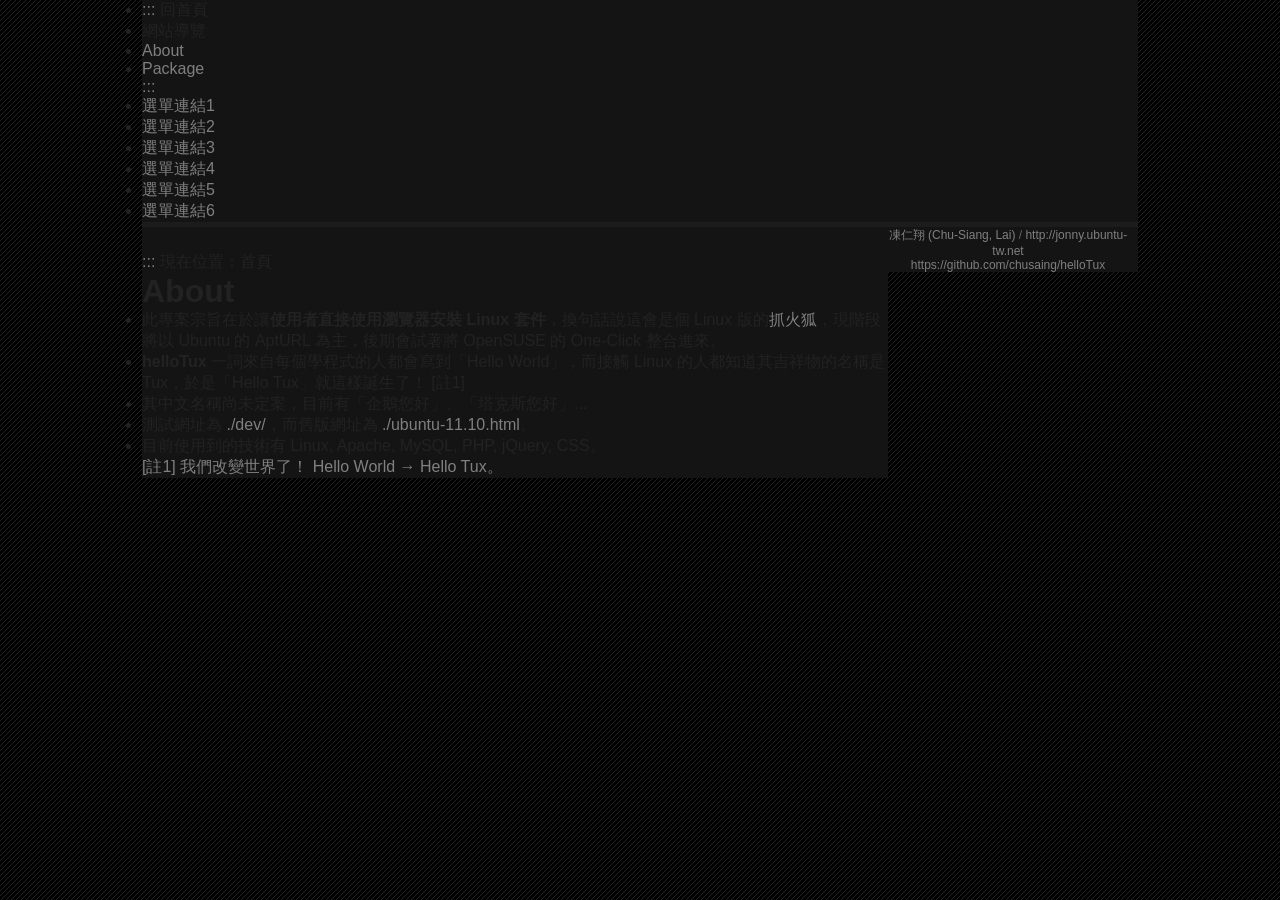
<file: jonny/index.html>
<!DOCTYPE html PUBLIC "-//W3C//DTD XHTML 1.0 Strict//EN" "http://www.w3.org/TR/xhtml1/DTD/xhtml1-strict.dtd">
<html xmlns="http://www.w3.org/1999/xhtml" xml:lang="zh-tw">

<head>
<meta http-equiv="Content-Type" content="text/html; charset=utf-8">
<meta name="keyword" content="ubuntu, apt, apturl"/>
<meta name="author" content="凍仁翔 (Chu-Siang, Lai) - jonny (at) drx.tw, CSS: Violet - violet (at) drx.tw"/>
<title>helloTux</title>
<link href="include/violet.css" type="text/css" rel="stylesheet">
</head>

<body>

<div id="container">

	<!--頁首-->
	<div id="header">
		<div id="header_menu">
			<ul class="navigation_menu">
				<li><a href="#" accesskey="U" title="上方功能區塊">:::</a> 回首頁</li>
				<li>網站導覽</li>
			</ul>
		</div>
	</div>

	<!--外框架圍繞內容-->
	<div id="wrapper">

		<div id="menu_main">
			<div class="menu_level">
				<ul>
					<li class="selected"><a href="index.html">About</a></li>
					<li><a href="dev/index.php">Package</a></li>
				</ul>
			</div>
		</div>

		<!--側邊欄-->
		<div id="sidebar">
			<a class="accesskey" href="#" accesskey="R" title="左方相關連結區塊">:::</a><br/>
			<div class="menu_vertical">
				<ul>
					<li><a href="#">選單連結1</a></li>
					<li><a href="#">選單連結2</a></li>
					<li><a href="#">選單連結3</a></li>
					<li><a href="#">選單連結4</a></li>
					<li><a href="#">選單連結5</a></li>
					<li><a href="#">選單連結6</a></li>
				</ul>
			</div>
		</div>

		<!--內容-->
		<div id="content">
			<!--麵包屑-->
			<div class="breadcrumbs">
				<a class="accesskey" href="#" accesskey="C" title="中央內容區塊">:::</a> 現在位置：首頁<br/>
			</div>
			<!--段落-->
			<div class="paragraph">

				<h1>About</h1>

				<p>
				<ul>
					<li>此專案宗旨在於讓<b>使用者直接使用瀏覽器安裝 Linux 套件</b>，換句話說這會是個 Linux 版的<a href="http://gfx.tw/" target="_blank">抓火狐</a>，現階段將以 Ubuntu 的 AptURL 為主，後期會試著將 OpenSUSE 的 One-Click 整合進來。</li>

					<li><b>helloTux</b> 一詞來自每個學程式的人都會寫到「Hello World」，而接觸 Linux 的人都知道其吉祥物的名稱是 Tux，於是「Hello Tux」就這樣誕生了！ [註1]</li>

					<li>其中文名稱尚未定案，目前有「企鵝您好」、「塔克斯您好」...</li>

					<li>測試網址為 <a href="/dev/" target="_blank">./dev/</a>，而舊版網址為 <a href="ubuntu-11.10.html" target="_blank">./ubuntu-11.10.html</a>。</li>

					<li>目前使用到的技術有 Linux, Apache, MySQL, PHP, jQuery, CSS。</li>
				</ul>

				<span class="Comment">[註1] 我們改變世界了！ Hello World → Hello Tux。</span>
				</p>
			</div>
		</div>

		<div id="footer">
			<p>
			<span class="Comment">凍仁翔 (Chu-Siang, Lai)</span> / 
			<span class="Comment"><a href="http://jonny.ubuntu-tw.net" target="_blank">http://jonny.ubuntu-tw.net</a></span><br>
			<span class="Comment"><a href="https://github.com/chusaing/helloTux" target="_blank">https://github.com/chusaing/helloTux</a></span>
			</p>
		</div>
	</div>
</div>

</body>
</html>
</file>
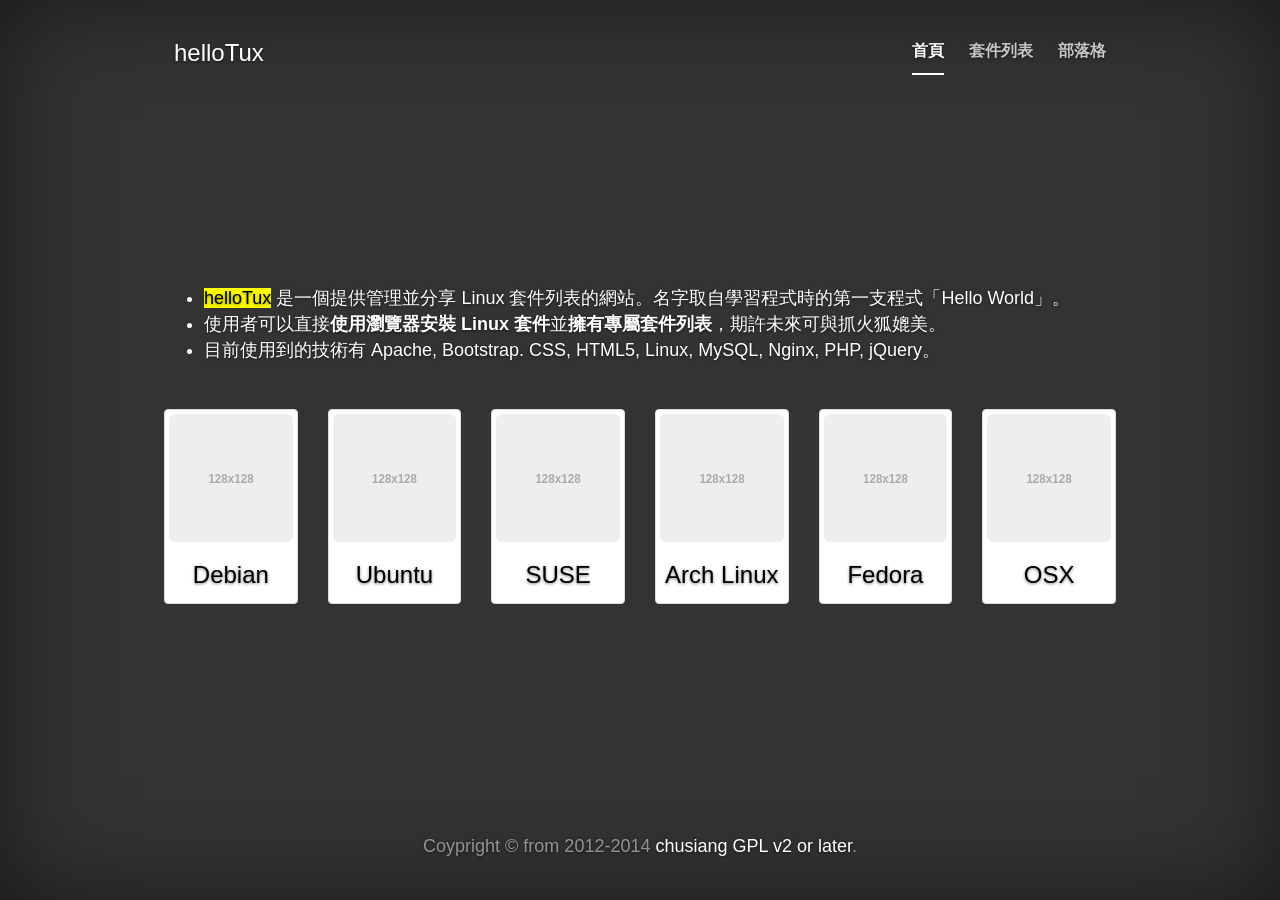
<file: cover.html>
<!DOCTYPE html>
<html lang="en"><head>
<meta http-equiv="content-type" content="text/html; charset=UTF-8">
    <meta charset="utf-8">
    <meta http-equiv="X-UA-Compatible" content="IE=edge">
    <meta name="viewport" content="width=device-width, initial-scale=1">
    <meta name="description" content="">
    <meta name="author" content="chusiang">
    <link rel="shortcut icon" href="favicon.ico">

    <title>helloTux</title>

    <!-- Bootstrap core CSS -->
    <link href="css/bootstrap.min.css" rel="stylesheet">

    <!-- Custom styles for this template -->
    <link href="css/cover.css" rel="stylesheet">

    <!-- Just for debugging purposes. Don't actually copy this line! -->
    <!--[if lt IE 9]><script src="../../assets/js/ie8-responsive-file-warning.js"></script><![endif]-->

    <!-- HTML5 shim and Respond.js IE8 support of HTML5 elements and media queries -->
    <!--[if lt IE 9]>
      <script src="https://oss.maxcdn.com/libs/html5shiv/3.7.0/html5shiv.js"></script>
      <script src="https://oss.maxcdn.com/libs/respond.js/1.4.2/respond.min.js"></script>
    <![endif]-->
  </head>

  <body>

    <div class="site-wrapper">

      <div class="site-wrapper-inner">

        <div class="cover-container">

          <div class="masthead clearfix">
            <div class="inner">
              <h3 class="masthead-brand">helloTux</h3>
              <ul class="nav masthead-nav">
                <li class="active"><a href="#">首頁</a></li>
                <li><a href="#">套件列表</a></li>
                <li><a href="http://note.drx.tw" target="_blank">部落格</a></li>
              </ul>
            </div>
          </div>

          <div class="inner cover">
<!--            <h1 class="cover-heading">歡迎光臨</h1>-->
            <p>
              <ul>
                <li><mark>helloTux</mark> 是一個提供管理並分享 Linux 套件列表的網站。名字取自學習程式時的第一支程式「Hello World」。</li>
                <li>使用者可以直接<b>使用瀏覽器安裝 Linux 套件</b>並<b>擁有專屬套件列表</b>，期許未來可與<a href="http://gfx.tw/" target="_blank">抓火狐</a>媲美。
                <li>目前使用到的技術有 Apache, Bootstrap. CSS, HTML5, Linux, MySQL, Nginx, PHP, jQuery。</li>
              </ul>
            </p>
<!--            <p>-->
<!--              作業系統：-->
<!--              <select class="form-control" style="width: 200px">-->
<!--                <option>自動偵測</option>-->
<!--                <option>Debian</option>-->
<!--                <option>Ubuntu</option>-->
<!--                <option>SUSE</option>-->
<!--                <option>CentOS</option>-->
<!--                <option>Arch Linux</option>-->
<!--              </select>-->
<!--            </p>-->
<!--            <p class="text-right">-->
<!--              <a href="#" class="btn btn-lg btn-default">開始</a>-->
<!--            </p>-->
            <p> &nbsp; </p>

            <div class="row">

              <div class="col-6 col-sm-6 col-lg-2">
                <div class="thumbnail">
                  <a href="#" ><img data-src="holder.js/128x128" class="img-rounded" alt="Debian"></img></a>
                  <h3>Debian</h3>
                </div>
              </div>

              <div class="col-6 col-sm-6 col-lg-2">
                <div class="thumbnail">
                  <a href="#" ><img data-src="holder.js/128x128" class="img-rounded" alt="Ubuntu"></img></a>
                  <h3>Ubuntu</h3>
                </div>
              </div>

              <div class="col-6 col-sm-6 col-lg-2">
                <div class="thumbnail">
                  <img data-src="holder.js/128x128" class="img-rounded" alt="SUSE"></img>
                  <h3>SUSE</h3>
                </div>
              </div>

              <div class="col-6 col-sm-6 col-lg-2">
                <div class="thumbnail">
                  <img data-src="holder.js/128x128" class="img-rounded" alt="Arch Linux"></img>
                  <h3>Arch Linux</h3>
                </div>
              </div>

              <div class="col-6 col-sm-6 col-lg-2">
                <div class="thumbnail">
                  <img data-src="holder.js/128x128" class="img-rounded" alt="Fedora"></img>
                  <h3>Fedora</h3>
                </div>
              </div>

              <div class="col-6 col-sm-6 col-lg-2">
                <div class="thumbnail">
                  <img data-src="holder.js/128x128" class="img-rounded" alt="OSX"></img>
                  <h3>OSX</h3>
                </div>
              </div>

            </div> <!--/row-->


          </div>


          <div class="mastfoot">
            <div class="inner">
              <p class="text-center">
                Coypright © from 2012-2014 <a href="http://note.drx.tw/p/about-chu-siang-lai.html" target="_blank">chusiang</a> <a href="http://www.gnu.org/licenses/gpl.html" target="_blank">GPL v2 or later</a>.
              </p>
            </div>
          </div>

        </div>

      </div>

    </div>

    <!-- Bootstrap core JavaScript
    ================================================== -->
    <!-- Placed at the end of the document so the pages load faster -->
    <script src="js/jquery.js"></script>
    <script src="js/bootstrap.min.js"></script>
    <script src="js/holder.js"></script>
<!--    <script src="js/docs.js"></script>-->
  

</body></html>
</file>
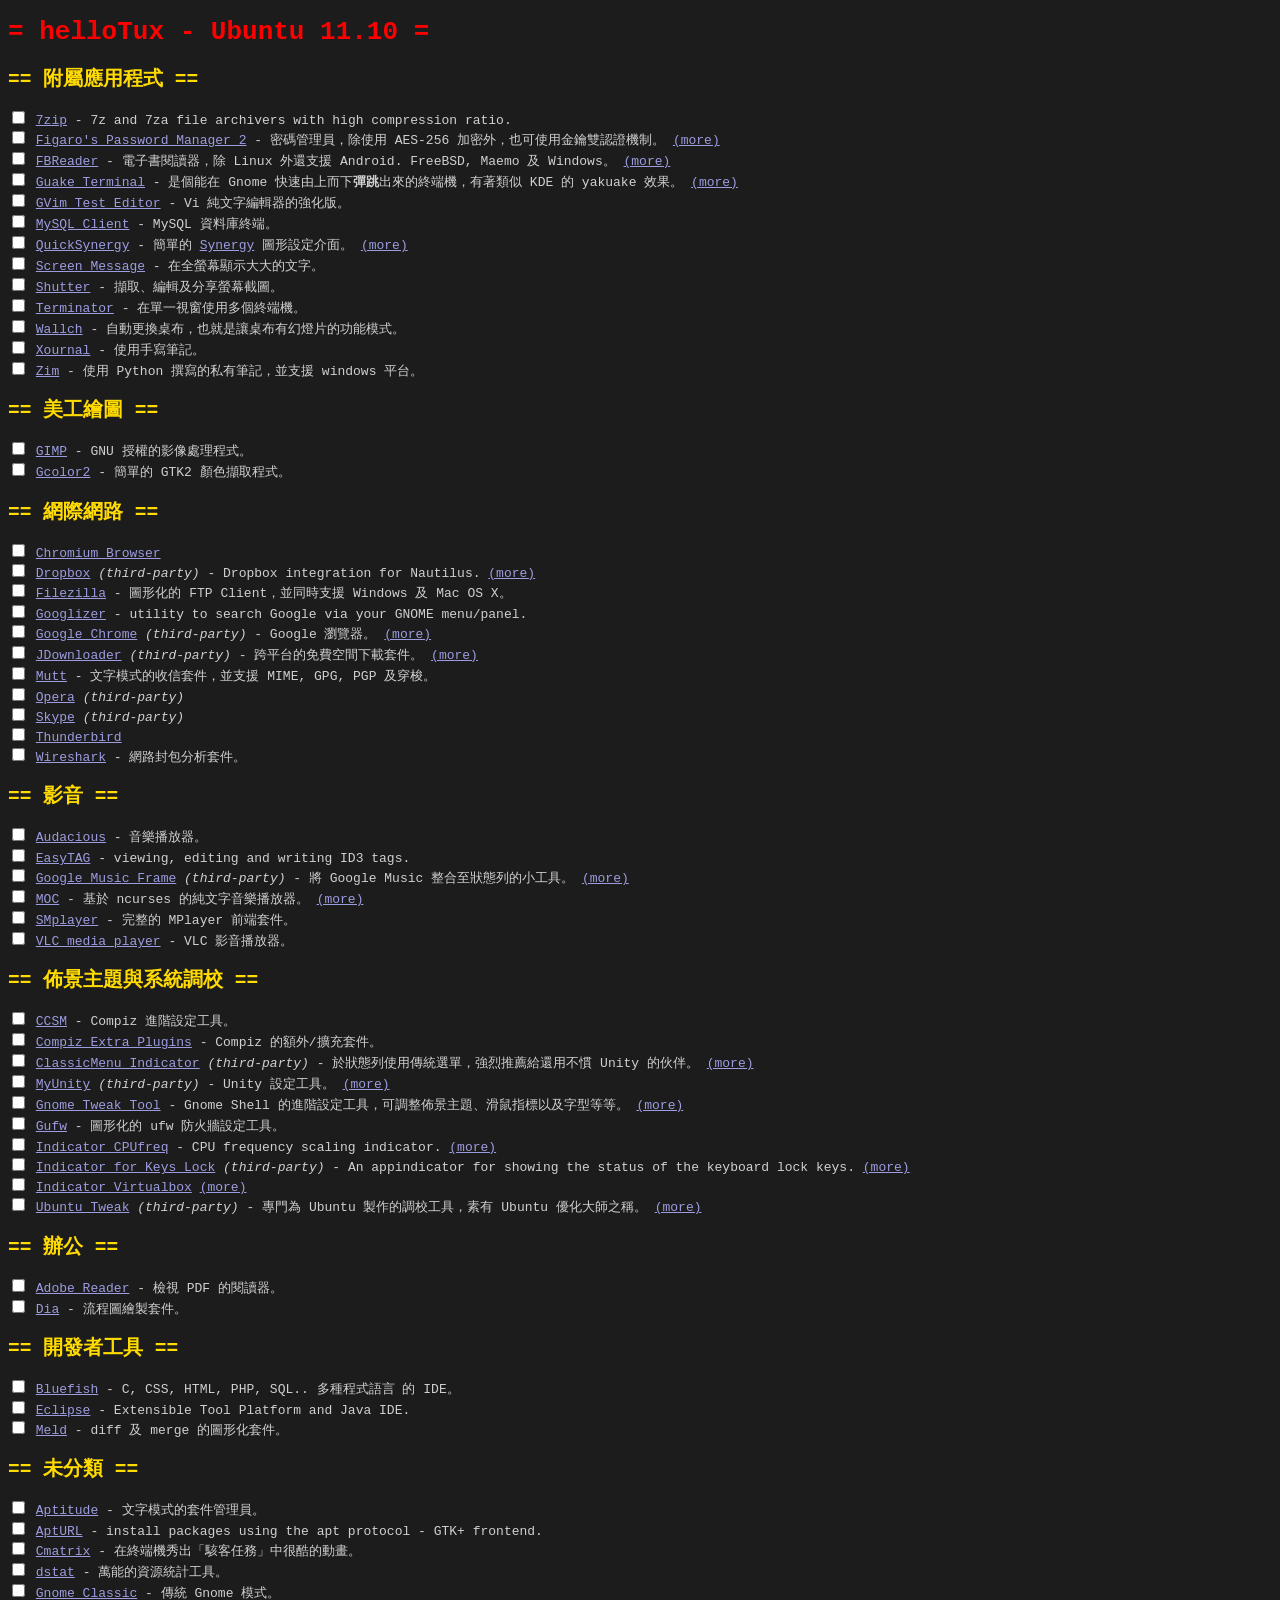
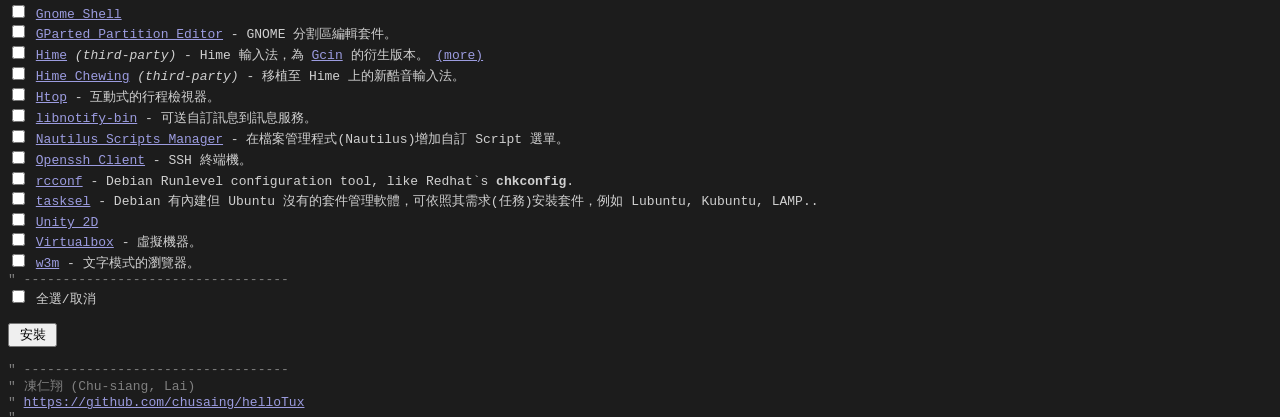
<file: jonny/ubuntu-11.10.html>
<!DOCTYPE html PUBLIC "-//W3C//DTD XHTML 1.0 Strict//EN" "http://www.w3.org/TR/xhtml1/DTD/xhtml1-strict.dtd">
<html xmlns="http://www.w3.org/1999/xhtml" xml:lang="zh-tw">
<head>
<meta http-equiv="Content-Type" content="text/html; charset=utf-8">
<link type="text/css" href="include/fu.css" rel="stylesheet">
<script type="text/javascript" src="include/jquery-1.7.1.min.js"></script>
<script type="text/javascript" src="include/select-install.js"></script>

<title>helloTux</title>
</head>
<body>

<form action="" method="post" enctype="text/plain">

	<h1><span class="h1">= helloTux - Ubuntu 11.10 =</span></h1>

	<h2><span class="h2">== 附屬應用程式 ==</span></h2>
	<input name="chkbox[]" type="checkbox" value="p7zip-full"> <a href="apt://p7zip-full">7zip</a> - 7z and 7za file archivers with high compression ratio.<br>
	<input name="chkbox[]" type="checkbox" value="fpm2"> <a href="apt://fpm2" title="fpm2 有整合至瀏覽器，可當專門存密碼的書籤庫使用。">Figaro's Password Manager 2</a> - 密碼管理員，除使用 AES-256 加密外，也可使用金鑰雙認證機制。 <a href="http://als.regnet.cz/fpm2/about" target="_blank">(more)</a><br>
	<input name="chkbox[]" type="checkbox" value="fbreader"> <a href="apt://fbreader">FBReader</a> - 電子書閱讀器，除 Linux 外還支援 Android. FreeBSD, Maemo 及 Windows。 <a href="http://www.fbreader.org/" target="_blank">(more)</a><br>
	<input name="chkbox[]" type="checkbox" value="guake"> <a href="apt://guake">Guake Terminal</a> - 是個能在 Gnome 快速由上而下<b>彈跳</b>出來的終端機，有著類似 KDE 的 yakuake 效果。 <a href=http://guake.org/" target="_blank">(more)</a><br>
	<input name="chkbox[]" type="checkbox" value="vim-gnome"> <a href="apt://vim-gnome">GVim Test Editor</a> - Vi 純文字編輯器的強化版。<br>
	<input name="chkbox[]" type="checkbox" value="mysql-client"> <a href="apt://mysql-client">MySQL Client</a> - MySQL 資料庫終端。<br>
	<input name="chkbox[]" type="checkbox" value="quicksynergy,synergy"> <a href="apt://quicksynergy,synergy">QuickSynergy</a> - 簡單的 <a href="http://synergy-foss.org/" target="_blank" title="可分享一套鍵盤滑鼠給多電腦使用的軟體 KVM。">Synergy</a> 圖形設定介面。 <a href="http://jonny.ubuntu-tw.net/2010/04/quicksynergy-kvm-on-ubuntu.html" target="_blank" title="QuickSynergy(softKvm) on Ubuntu">(more)</a><br>
	<input name="chkbox[]" type="checkbox" value="sm"> <a href="apt://sm">Screen Message</a> - 在全螢幕顯示大大的文字。<br>
	<input name="chkbox[]" type="checkbox" value="shutter"> <a href="apt://shutter">Shutter</a> - 擷取、編輯及分享螢幕截圖。<br>
	<input name="chkbox[]" type="checkbox" value="terminator"> <a href="apt://terminator">Terminator</a> - 在單一視窗使用多個終端機。<br>
	<input name="chkbox[]" type="checkbox" value="wallch"> <a href="apt://wallch">Wallch</a> - 自動更換桌布，也就是讓桌布有幻燈片的功能模式。<br>
	<input name="chkbox[]" type="checkbox" value="xournal"> <a href="apt://xournal">Xournal</a> - 使用手寫筆記。<br>
	<input name="chkbox[]" type="checkbox" value="zim"> <a href="apt://zim">Zim</a> - 使用 Python 撰寫的私有筆記，並支援 windows 平台。

	<h2><span class="h2">== 美工繪圖 ==</span></h2>
	<input name="chkbox[]" type="checkbox" value="gimp"> <a href="apt://gimp">GIMP</a> - GNU 授權的影像處理程式。<br>
	<input name="chkbox[]" type="checkbox" value="gcolor2"> <a href="apt://gcolor2">Gcolor2</a> - 簡單的 GTK2 顏色擷取程式。<br>

	<h2><span class="h2">== 網際網路 ==</span></h2>
	<input name="chkbox[]" type="checkbox" value="chromium-browser"> <a href="apt://chromium-browser">Chromium Browser</a><br>
	<input name="chkbox[]" type="checkbox" value="nautilus-dropbox"> <a href="apt://nautilus-dropbox">Dropbox</a> <em>(third-party)</em> - Dropbox integration for Nautilus. <a href="http://jonny.ubuntu-tw.net/2010/04/dropbox-on-ubuntu-1004.html">(more)</a><br>
	<input name="chkbox[]" type="checkbox" value="filezilla"> <a href="apt://filezilla">Filezilla</a> - 圖形化的 FTP Client，並同時支援 Windows 及 Mac OS X。<br>
	<input name="chkbox[]" type="checkbox" value="googlizer"> <a href="apt://googlizer">Googlizer</a> - utility to search Google via your GNOME menu/panel.<br>
	<input name="chkbox[]" type="checkbox" value="google-chrome-stable"> <a href="apt://google-chrome-stable">Google Chrome</a> <em>(third-party)</em> - Google 瀏覽器。 <a href="http://jonny.ubuntu-tw.net/2010/01/google-chrome-on-linux.html">(more)</a><br>
	<input name="chkbox[]" type="checkbox" value="jdownloader,unity-jdownloader"> <a href="apt://jdownloader">JDownloader</a> <em>(third-party)</em> - 跨平台的免費空間下載套件。 <a href="http://www.omgubuntu.co.uk/2011/12/unity-integration-for-jdownloader-shows-speed-progress-on-unity-launcher/" target="_blank" title="Unity Integration for jDownloader Shows Speed, Progress on Unity Launcher">(more)</a><br>
	<input name="chkbox[]" type="checkbox" value="mutt"> <a href="apt://mutt">Mutt</a> - 文字模式的收信套件，並支援 MIME, GPG, PGP 及穿梭。<br>
	<input name="chkbox[]" type="checkbox" value="opera"> <a href="apt://opera">Opera</a> <em>(third-party)</em><br>
	<input name="chkbox[]" type="checkbox" value="skype:i186"> <a href="apt://skype:i386">Skype</a> <em>(third-party)</em><br>
	<input name="chkbox[]" type="checkbox" value="thunderbird"> <a href="apt://thunderbird">Thunderbird</a><br>
	<input name="chkbox[]" type="checkbox" value="wireshark"> <a href="apt://wireshark">Wireshark</a> - 網路封包分析套件。<br>

	<h2><span class="h2">== 影音 ==</span></h2>
	<input name="chkbox[]" type="checkbox" value="audacious"> <a href="apt://audacious">Audacious</a> - 音樂播放器。<br>
	<input name="chkbox[]" type="checkbox" value="easytag"> <a href="apt://easytag">EasyTAG</a> - viewing, editing and writing ID3 tags.<br>
	<input name="chkbox[]" type="checkbox" value="google-music-frame"> <a href="apt://google-music-frame">Google Music Frame</a> <em>(third-party)</em> - 將 Google Music 整合至狀態列的小工具。 <a href="http://www.omgubuntu.co.uk/2011/11/getting-started-with-google-music-on-ubuntu/" target="_blank" title="Started with Google Music on Ubuntu">(more)</a><br>
	<input name="chkbox[]" type="checkbox" value="mocp"> <a href="apt://mocp">MOC</a> - 基於 ncurses 的純文字音樂播放器。 <a href="http://moc.daper.net/">(more)</a><br>
	<input name="chkbox[]" type="checkbox" value="smplayer"> <a href="apt://smplayer">SMplayer</a> - 完整的 MPlayer 前端套件。<br>
	<input name="chkbox[]" type="checkbox" value="vlc"> <a href="apt://vlc">VLC media player</a> - VLC 影音播放器。<br>

	<h2><span class="h2">== 佈景主題與系統調校 ==</span></h2>
	<input name="chkbox[]" type="checkbox" value="compizconfig-settings-manager"> <a href="apt://compizconfig-settings-manager">CCSM</a> - Compiz 進階設定工具。<br>
	<input name="chkbox[]" type="checkbox" value="compiz-plugins-extra"> <a href="apt://compiz-plugins-extra">Compiz Extra Plugins</a> - Compiz 的額外/擴充套件。<br>
	<input name="chkbox[]" type="checkbox" value="classicmenu-indicator"> <a href="apt://classicmenu-indicator">ClassicMenu Indicator</a> <em>(third-party)</em> - 於狀態列使用傳統選單，強烈推薦給還用不慣 Unity 的伙伴。 <a href="http://www.omgubuntu.co.uk/2011/06/classicmenu-indicator-puts-old-school-gnome-menus-in-unity/" target="_blank" title="‘Classicmenu indicator’ puts old-school GNOME menus in Unity">(more)</a><br>
	<input name="chkbox[]" type="checkbox" value="myunity"> <a href="apt://myunity">MyUnity</a> <em>(third-party)</em> - Unity 設定工具。 <a href="http://jonny.ubuntu-tw.net/2011/11/myunity-unity.html">(more)</a><br>
	<input name="chkbox[]" type="checkbox" value="gnome-tweak-tool"> <a href="apt://gnome-tweak-tool">Gnome Tweak Tool</a> - Gnome Shell 的進階設定工具，可調整佈景主題、滑鼠指標以及字型等等。 <a href="http://www.webupd8.org/2011/04/introducing-gnome-tweak-tool-gui-to.html" target="_blank" title="Introducing Gnome Tweak Tool - GUI To Configure Gnome 3 / Gnome Shell ~ Web Upd8">(more)</a><br>
	<input name="chkbox[]" type="checkbox" value="gufw"> <a href="apt://gufw">Gufw</a> - 圖形化的 ufw 防火牆設定工具。<br>
	<input name="chkbox[]" type="checkbox" value="indicator-cpufreq"> <a href="apt://indicator-cpufreq">Indicator CPUfreq</a> - CPU frequency scaling indicator. <a href="https://launchpad.net/~artfwo/+archive/ppa">(more)</a><br>
	<input name="chkbox[]" type="checkbox" value="indicator-keylock,indicator-keylock-ubuntu-mono"> <a href="apt://indicator-keylock,indicator-keylock-ubuntu-mono">Indicator for Keys Lock</a> <em>(third-party)</em> - An appindicator for showing the status of the keyboard lock keys. <a href="https://launchpad.net/~tsbarnes/+archive/indicator-keylock">(more)</a><br>
	<input name="chkbox[]" type="checkbox" value="indicator-virtualbox"> <a href="apt://indicator-virtualbox">Indicator Virtualbox</a> <a href="https://launchpad.net/~michael-astrapi/+archive/ppa">(more)</a><br>
	<input name="chkbox[]" type="checkbox" value="ubuntu-tweak"> <a href="apt://ubuntu-tweak">Ubuntu Tweak</a> <em>(third-party)</em> - 專門為 Ubuntu 製作的調校工具，素有 Ubuntu 優化大師之稱。 <a href="https://launchpad.net/~tualatrix/+archive/next" target="_blank">(more)</a><br>

	<h2><span class="h2">== 辦公 ==</span></h2>
	<input name="chkbox[]" type="checkbox" value="acroread"> <a href="apt://acroread">Adobe Reader</a> - 檢視 PDF 的閱讀器。<br>
	<input name="chkbox[]" type="checkbox" value="dia"> <a href="apt://dia">Dia</a> - 流程圖繪製套件。<br>

	<h2><span class="h2">== 開發者工具 ==</span></h2>
	<input name="chkbox[]" type="checkbox" value="bluefish"> <a href="apt://bluefish">Bluefish</a> - C, CSS, HTML, PHP, SQL.. 多種程式語言 的 IDE。<br>
	<input name="chkbox[]" type="checkbox" value="eclipse"> <a href="apt://eclipse">Eclipse</a> - Extensible Tool Platform and Java IDE.<br>
	<input name="chkbox[]" type="checkbox" value="meld"> <a href="apt://meld">Meld</a> - diff 及 merge 的圖形化套件。<br>

	<h2><span class="h2">== 未分類 ==</span></h2>
	<input name="chkbox[]" type="checkbox" value="aptitude"> <a href="apt://aptitude">Aptitude</a> - 文字模式的套件管理員。<br>
	<input name="chkbox[]" type="checkbox" value="apturl"> <a href="apt://apturl">AptURL</a> - install packages using the apt protocol - GTK+ frontend.<br>
	<input name="chkbox[]" type="checkbox" value="cmatrix"> <a href="apt://cmatrix" title="有了它就可以讓 Linux 天天上演「駭客任務」:P">Cmatrix</a> - 在終端機秀出「駭客任務」中很酷的動畫。<br>
	<input name="chkbox[]" type="checkbox" value="dstat"> <a href="apt://dstat">dstat</a> - 萬能的資源統計工具。<br>
	<input name="chkbox[]" type="checkbox" value="gnome-session-fallback"> <a href="apt://gnome-session-fallback">Gnome Classic</a> - 傳統 Gnome 模式。<br>
	<input name="chkbox[]" type="checkbox" value="gnome-shell"> <a href="apt://gnome-shell">Gnome Shell</a><br>
	<input name="chkbox[]" type="checkbox" value="gparted"> <a href="apt://gparted">GParted Partition Editor</a> - GNOME 分割區編輯套件。<br>
	<input name="chkbox[]" type="checkbox" value="hime"> <a href="apt://hime" title="2011/12/14 更新後會自行取代 Gcin。">Hime</a> <em>(third-party)</em> - Hime 輸入法，為 <a href="apt://gcin">Gcin</a> 的衍生版本。 <a href="http://tetralet.luna.com.tw/index.php?op=ViewArticle&articleId=234&blogId=1">(more)</a><br>
	<input name="chkbox[]" type="checkbox" value="hime-chewing"> <a href="apt://hime-chewing" title="">Hime Chewing</a> <em>(third-party)</em> - 移植至 Hime 上的新酷音輸入法。<br>
	<input name="chkbox[]" type="checkbox" value="htop"> <a href="apt://htop">Htop</a> - 互動式的行程檢視器。<br>
	<input name="chkbox[]" type="checkbox" value="libnotify-bin"> <a href="apt://libnotify-bin">libnotify-bin</a> - 可送自訂訊息到訊息服務。<br>
	<input name="chkbox[]" type="checkbox" value="nautilus-scripts-manager"> <a href="apt://nautilus-scripts-manager">Nautilus Scripts Manager</a> - 在檔案管理程式(Nautilus)增加自訂 Script 選單。<br>
	<input name="chkbox[]" type="checkbox" value="openssh-server"> <a href="apt://openssh-server">Openssh Client</a> - SSH 終端機。<br>
	<input name="chkbox[]" type="checkbox" value="rcconf"> <a href="apt://rcconf">rcconf</a> - Debian Runlevel configuration tool, like Redhat`s <b>chkconfig</b>.<br>
	<input name="chkbox[]" type="checkbox" value="tasksel"> <a href="apt://tasksel" title="它會詢問您需何種軟體，只需選擇所須項目，它會自動安裝所需的套件..">tasksel</a> - Debian 有內建但 Ubuntu 沒有的套件管理軟體，可依照其需求(任務)安裝套件，例如 Lubuntu, Kubuntu, LAMP..<br>
	<input name="chkbox[]" type="checkbox" value="unity-2d"> <a href="apt://unity-2d">Unity 2D</a><br>
	<input name="chkbox[]" type="checkbox" value="virtualbox"> <a href="apt://virtualbox">Virtualbox</a> - 虛擬機器。<br>
	<input name="chkbox[]" type="checkbox" value="w3m,w3m-img"> <a href="apt://w3m,w3m-img">w3m</a> - 文字模式的瀏覽器。<br>

	<div>
		<span class="Comment">&quot; ---------------------------------- </span><br>
		<input name="chkboxClickAll" id="chkboxClickAll" type="checkbox"> 全選/取消 <br><br>
		<input name="btnInstall" id="btnInstall" type="button" value="&nbsp;安裝&nbsp;">
	</div>
	<br>
	<div>
		<span class="Comment">&quot; ---------------------------------- </span><br>
		<span class="Comment">&quot; 凍仁翔 (Chu-siang, Lai)</span><br>
		<span class="Comment">&quot; <a href="https://github.com/chusaing/helloTux" target="_blank">https://github.com/chusaing/helloTux</a></span><br>
		<span class="Comment">&quot; ---------------------------------- </span><br>
	</div>
</form>

</body>
</html>
</file>
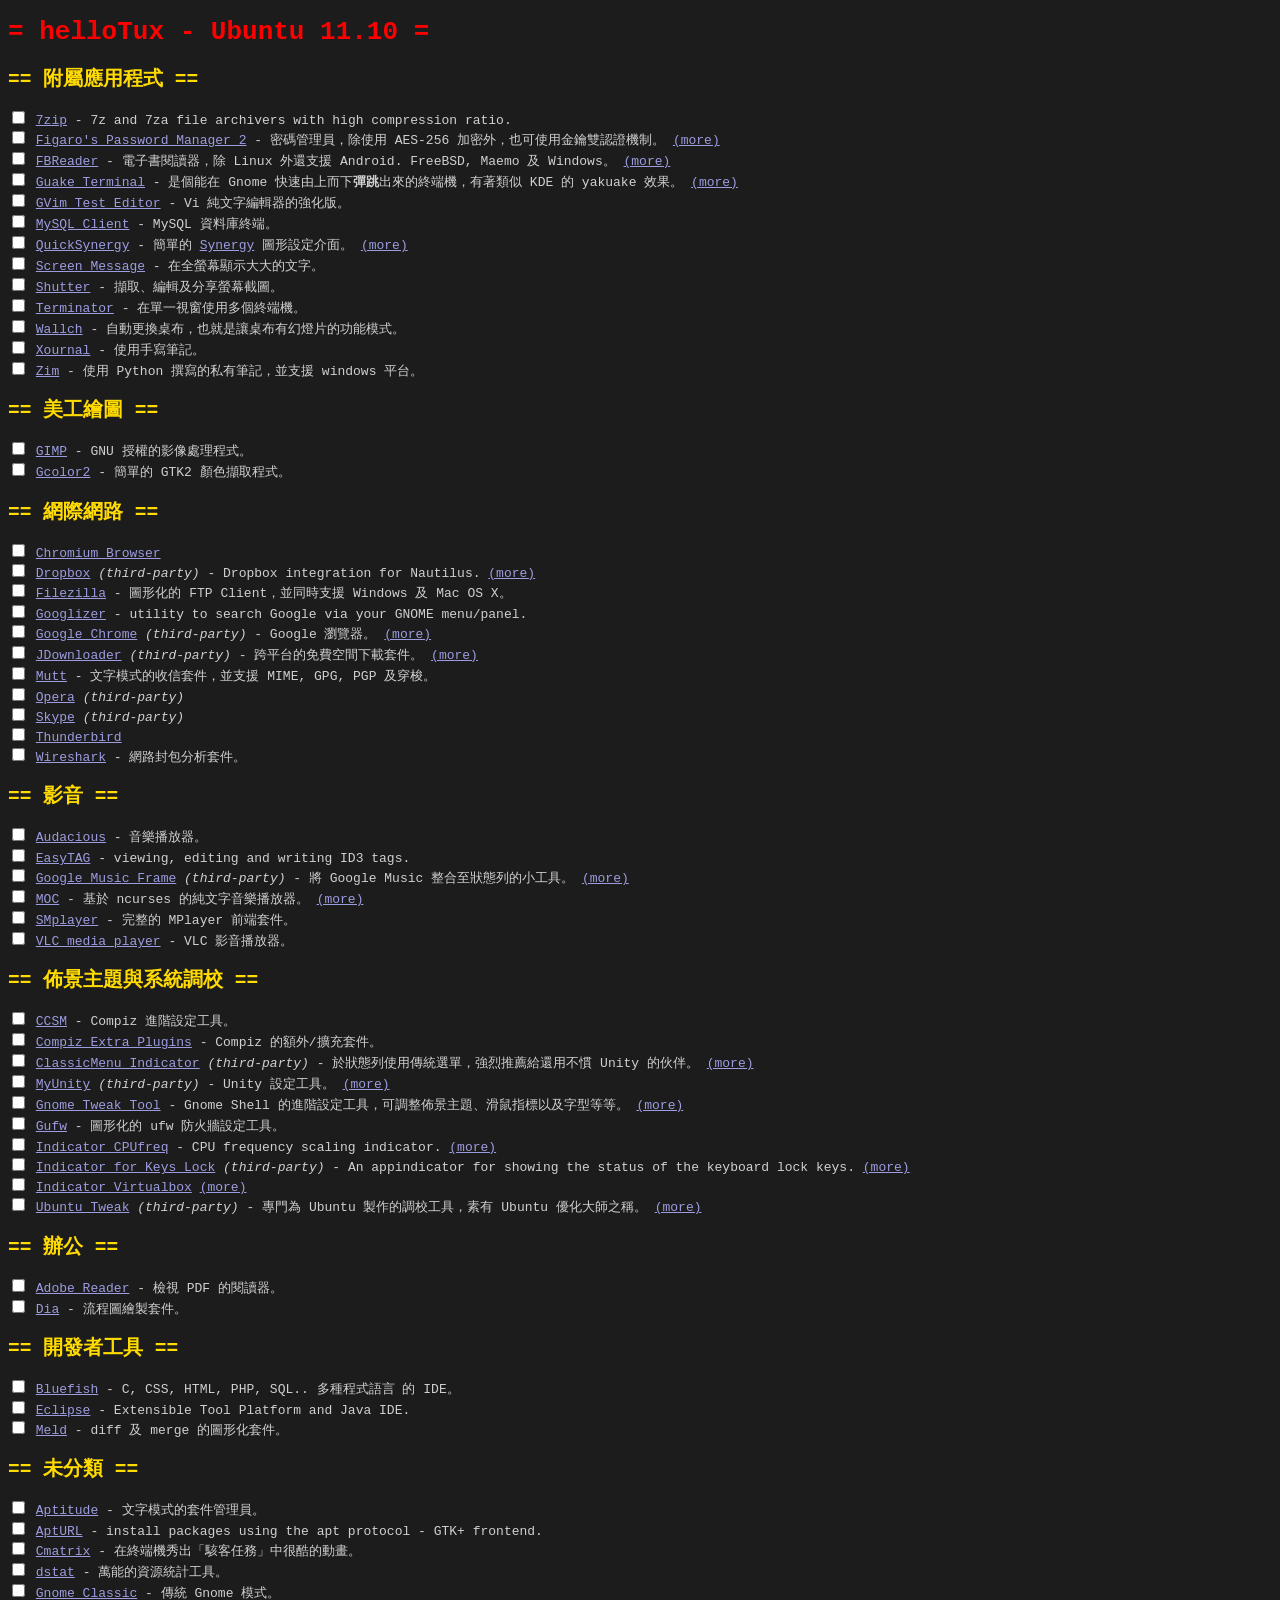
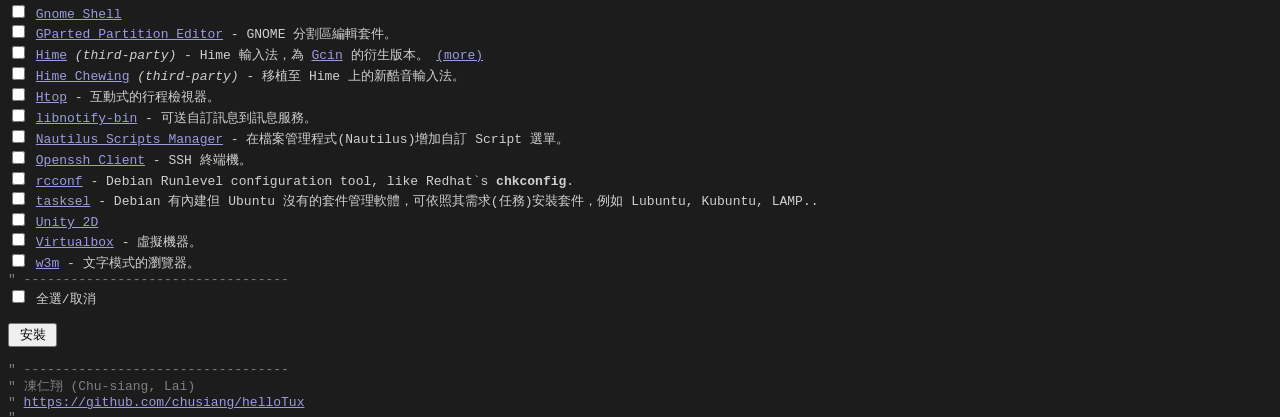
<file: old/ubuntu-11.10.html>
<!DOCTYPE html>
<html>
	<head>
		<meta http-equiv="content-type" content="text/html; charset=utf-8" />
		<link type="text/css" href="../include/fu.css" rel="stylesheet">
		<script type="text/javascript" src="../include/jquery-1.7.1.min.js"></script>
		<script type="text/javascript" src="../include/selectd-to-install-ubuntu.js"></script>
		<title>helloTux</title>
	</head>
	<body>

		<form action="" method="post" enctype="text/plain">
		
			<h1><span class="h1">= helloTux - Ubuntu 11.10 =</span></h1>
		
			<h2><span class="h2">== 附屬應用程式 ==</span></h2>
			<input name="chkbox[]" type="checkbox" value="p7zip-full"> <a href="apt://p7zip-full">7zip</a> - 7z and 7za file archivers with high compression ratio.<br>
			<input name="chkbox[]" type="checkbox" value="fpm2"> <a href="apt://fpm2" title="fpm2 有整合至瀏覽器，可當專門存密碼的書籤庫使用。">Figaro's Password Manager 2</a> - 密碼管理員，除使用 AES-256 加密外，也可使用金鑰雙認證機制。 <a href="http://als.regnet.cz/fpm2/about" target="_blank">(more)</a><br>
			<input name="chkbox[]" type="checkbox" value="fbreader"> <a href="apt://fbreader">FBReader</a> - 電子書閱讀器，除 Linux 外還支援 Android. FreeBSD, Maemo 及 Windows。 <a href="http://www.fbreader.org/" target="_blank">(more)</a><br>
			<input name="chkbox[]" type="checkbox" value="guake"> <a href="apt://guake">Guake Terminal</a> - 是個能在 Gnome 快速由上而下<b>彈跳</b>出來的終端機，有著類似 KDE 的 yakuake 效果。 <a href=http://guake.org/" target="_blank">(more)</a><br>
			<input name="chkbox[]" type="checkbox" value="vim-gnome"> <a href="apt://vim-gnome">GVim Test Editor</a> - Vi 純文字編輯器的強化版。<br>
			<input name="chkbox[]" type="checkbox" value="mysql-client"> <a href="apt://mysql-client">MySQL Client</a> - MySQL 資料庫終端。<br>
			<input name="chkbox[]" type="checkbox" value="quicksynergy,synergy"> <a href="apt://quicksynergy,synergy">QuickSynergy</a> - 簡單的 <a href="http://synergy-foss.org/" target="_blank" title="可分享一套鍵盤滑鼠給多電腦使用的軟體 KVM。">Synergy</a> 圖形設定介面。 <a href="http://note.drx.tw/2010/04/quicksynergy-kvm-on-ubuntu.html" target="_blank" title="QuickSynergy(softKvm) on Ubuntu">(more)</a><br>
			<input name="chkbox[]" type="checkbox" value="sm"> <a href="apt://sm">Screen Message</a> - 在全螢幕顯示大大的文字。<br>
			<input name="chkbox[]" type="checkbox" value="shutter"> <a href="apt://shutter">Shutter</a> - 擷取、編輯及分享螢幕截圖。<br>
			<input name="chkbox[]" type="checkbox" value="terminator"> <a href="apt://terminator">Terminator</a> - 在單一視窗使用多個終端機。<br>
			<input name="chkbox[]" type="checkbox" value="wallch"> <a href="apt://wallch">Wallch</a> - 自動更換桌布，也就是讓桌布有幻燈片的功能模式。<br>
			<input name="chkbox[]" type="checkbox" value="xournal"> <a href="apt://xournal">Xournal</a> - 使用手寫筆記。<br>
			<input name="chkbox[]" type="checkbox" value="zim"> <a href="apt://zim">Zim</a> - 使用 Python 撰寫的私有筆記，並支援 windows 平台。
		
			<h2><span class="h2">== 美工繪圖 ==</span></h2>
			<input name="chkbox[]" type="checkbox" value="gimp"> <a href="apt://gimp">GIMP</a> - GNU 授權的影像處理程式。<br>
			<input name="chkbox[]" type="checkbox" value="gcolor2"> <a href="apt://gcolor2">Gcolor2</a> - 簡單的 GTK2 顏色擷取程式。<br>
		
			<h2><span class="h2">== 網際網路 ==</span></h2>
			<input name="chkbox[]" type="checkbox" value="chromium-browser"> <a href="apt://chromium-browser">Chromium Browser</a><br>
			<input name="chkbox[]" type="checkbox" value="nautilus-dropbox"> <a href="apt://nautilus-dropbox">Dropbox</a> <em>(third-party)</em> - Dropbox integration for Nautilus. <a href="http://note.drx.tw/2010/04/dropbox-on-ubuntu-1004.html">(more)</a><br>
			<input name="chkbox[]" type="checkbox" value="filezilla"> <a href="apt://filezilla">Filezilla</a> - 圖形化的 FTP Client，並同時支援 Windows 及 Mac OS X。<br>
			<input name="chkbox[]" type="checkbox" value="googlizer"> <a href="apt://googlizer">Googlizer</a> - utility to search Google via your GNOME menu/panel.<br>
			<input name="chkbox[]" type="checkbox" value="google-chrome-stable"> <a href="apt://google-chrome-stable">Google Chrome</a> <em>(third-party)</em> - Google 瀏覽器。 <a href="http://note.drx.tw/2010/01/google-chrome-on-linux.html">(more)</a><br>
			<input name="chkbox[]" type="checkbox" value="jdownloader,unity-jdownloader"> <a href="apt://jdownloader">JDownloader</a> <em>(third-party)</em> - 跨平台的免費空間下載套件。 <a href="http://www.omgubuntu.co.uk/2011/12/unity-integration-for-jdownloader-shows-speed-progress-on-unity-launcher/" target="_blank" title="Unity Integration for jDownloader Shows Speed, Progress on Unity Launcher">(more)</a><br>
			<input name="chkbox[]" type="checkbox" value="mutt"> <a href="apt://mutt">Mutt</a> - 文字模式的收信套件，並支援 MIME, GPG, PGP 及穿梭。<br>
			<input name="chkbox[]" type="checkbox" value="opera"> <a href="apt://opera">Opera</a> <em>(third-party)</em><br>
			<input name="chkbox[]" type="checkbox" value="skype:i186"> <a href="apt://skype:i386">Skype</a> <em>(third-party)</em><br>
			<input name="chkbox[]" type="checkbox" value="thunderbird"> <a href="apt://thunderbird">Thunderbird</a><br>
			<input name="chkbox[]" type="checkbox" value="wireshark"> <a href="apt://wireshark">Wireshark</a> - 網路封包分析套件。<br>
		
			<h2><span class="h2">== 影音 ==</span></h2>
			<input name="chkbox[]" type="checkbox" value="audacious"> <a href="apt://audacious">Audacious</a> - 音樂播放器。<br>
			<input name="chkbox[]" type="checkbox" value="easytag"> <a href="apt://easytag">EasyTAG</a> - viewing, editing and writing ID3 tags.<br>
			<input name="chkbox[]" type="checkbox" value="google-music-frame"> <a href="apt://google-music-frame">Google Music Frame</a> <em>(third-party)</em> - 將 Google Music 整合至狀態列的小工具。 <a href="http://www.omgubuntu.co.uk/2011/11/getting-started-with-google-music-on-ubuntu/" target="_blank" title="Started with Google Music on Ubuntu">(more)</a><br>
			<input name="chkbox[]" type="checkbox" value="mocp"> <a href="apt://mocp">MOC</a> - 基於 ncurses 的純文字音樂播放器。 <a href="http://moc.daper.net/">(more)</a><br>
			<input name="chkbox[]" type="checkbox" value="smplayer"> <a href="apt://smplayer">SMplayer</a> - 完整的 MPlayer 前端套件。<br>
			<input name="chkbox[]" type="checkbox" value="vlc"> <a href="apt://vlc">VLC media player</a> - VLC 影音播放器。<br>
		
			<h2><span class="h2">== 佈景主題與系統調校 ==</span></h2>
			<input name="chkbox[]" type="checkbox" value="compizconfig-settings-manager"> <a href="apt://compizconfig-settings-manager">CCSM</a> - Compiz 進階設定工具。<br>
			<input name="chkbox[]" type="checkbox" value="compiz-plugins-extra"> <a href="apt://compiz-plugins-extra">Compiz Extra Plugins</a> - Compiz 的額外/擴充套件。<br>
			<input name="chkbox[]" type="checkbox" value="classicmenu-indicator"> <a href="apt://classicmenu-indicator">ClassicMenu Indicator</a> <em>(third-party)</em> - 於狀態列使用傳統選單，強烈推薦給還用不慣 Unity 的伙伴。 <a href="http://www.omgubuntu.co.uk/2011/06/classicmenu-indicator-puts-old-school-gnome-menus-in-unity/" target="_blank" title="‘Classicmenu indicator’ puts old-school GNOME menus in Unity">(more)</a><br>
			<input name="chkbox[]" type="checkbox" value="myunity"> <a href="apt://myunity">MyUnity</a> <em>(third-party)</em> - Unity 設定工具。 <a href="http://note.drx.tw/2011/11/myunity-unity.html">(more)</a><br>
			<input name="chkbox[]" type="checkbox" value="gnome-tweak-tool"> <a href="apt://gnome-tweak-tool">Gnome Tweak Tool</a> - Gnome Shell 的進階設定工具，可調整佈景主題、滑鼠指標以及字型等等。 <a href="http://www.webupd8.org/2011/04/introducing-gnome-tweak-tool-gui-to.html" target="_blank" title="Introducing Gnome Tweak Tool - GUI To Configure Gnome 3 / Gnome Shell ~ Web Upd8">(more)</a><br>
			<input name="chkbox[]" type="checkbox" value="gufw"> <a href="apt://gufw">Gufw</a> - 圖形化的 ufw 防火牆設定工具。<br>
			<input name="chkbox[]" type="checkbox" value="indicator-cpufreq"> <a href="apt://indicator-cpufreq">Indicator CPUfreq</a> - CPU frequency scaling indicator. <a href="https://launchpad.net/~artfwo/+archive/ppa">(more)</a><br>
			<input name="chkbox[]" type="checkbox" value="indicator-keylock,indicator-keylock-ubuntu-mono"> <a href="apt://indicator-keylock,indicator-keylock-ubuntu-mono">Indicator for Keys Lock</a> <em>(third-party)</em> - An appindicator for showing the status of the keyboard lock keys. <a href="https://launchpad.net/~tsbarnes/+archive/indicator-keylock">(more)</a><br>
			<input name="chkbox[]" type="checkbox" value="indicator-virtualbox"> <a href="apt://indicator-virtualbox">Indicator Virtualbox</a> <a href="https://launchpad.net/~michael-astrapi/+archive/ppa">(more)</a><br>
			<input name="chkbox[]" type="checkbox" value="ubuntu-tweak"> <a href="apt://ubuntu-tweak">Ubuntu Tweak</a> <em>(third-party)</em> - 專門為 Ubuntu 製作的調校工具，素有 Ubuntu 優化大師之稱。 <a href="https://launchpad.net/~tualatrix/+archive/next" target="_blank">(more)</a><br>
		
			<h2><span class="h2">== 辦公 ==</span></h2>
			<input name="chkbox[]" type="checkbox" value="acroread"> <a href="apt://acroread">Adobe Reader</a> - 檢視 PDF 的閱讀器。<br>
			<input name="chkbox[]" type="checkbox" value="dia"> <a href="apt://dia">Dia</a> - 流程圖繪製套件。<br>
		
			<h2><span class="h2">== 開發者工具 ==</span></h2>
			<input name="chkbox[]" type="checkbox" value="bluefish"> <a href="apt://bluefish">Bluefish</a> - C, CSS, HTML, PHP, SQL.. 多種程式語言 的 IDE。<br>
			<input name="chkbox[]" type="checkbox" value="eclipse"> <a href="apt://eclipse">Eclipse</a> - Extensible Tool Platform and Java IDE.<br>
			<input name="chkbox[]" type="checkbox" value="meld"> <a href="apt://meld">Meld</a> - diff 及 merge 的圖形化套件。<br>
		
			<h2><span class="h2">== 未分類 ==</span></h2>
			<input name="chkbox[]" type="checkbox" value="aptitude"> <a href="apt://aptitude">Aptitude</a> - 文字模式的套件管理員。<br>
			<input name="chkbox[]" type="checkbox" value="apturl"> <a href="apt://apturl">AptURL</a> - install packages using the apt protocol - GTK+ frontend.<br>
			<input name="chkbox[]" type="checkbox" value="cmatrix"> <a href="apt://cmatrix" title="有了它就可以讓 Linux 天天上演「駭客任務」:P">Cmatrix</a> - 在終端機秀出「駭客任務」中很酷的動畫。<br>
			<input name="chkbox[]" type="checkbox" value="dstat"> <a href="apt://dstat">dstat</a> - 萬能的資源統計工具。<br>
			<input name="chkbox[]" type="checkbox" value="gnome-session-fallback"> <a href="apt://gnome-session-fallback">Gnome Classic</a> - 傳統 Gnome 模式。<br>
			<input name="chkbox[]" type="checkbox" value="gnome-shell"> <a href="apt://gnome-shell">Gnome Shell</a><br>
			<input name="chkbox[]" type="checkbox" value="gparted"> <a href="apt://gparted">GParted Partition Editor</a> - GNOME 分割區編輯套件。<br>
			<input name="chkbox[]" type="checkbox" value="hime"> <a href="apt://hime" title="2011/12/14 更新後會自行取代 Gcin。">Hime</a> <em>(third-party)</em> - Hime 輸入法，為 <a href="apt://gcin">Gcin</a> 的衍生版本。 <a href="http://tetralet.luna.com.tw/index.php?op=ViewArticle&articleId=234&blogId=1">(more)</a><br>
			<input name="chkbox[]" type="checkbox" value="hime-chewing"> <a href="apt://hime-chewing" title="">Hime Chewing</a> <em>(third-party)</em> - 移植至 Hime 上的新酷音輸入法。<br>
			<input name="chkbox[]" type="checkbox" value="htop"> <a href="apt://htop">Htop</a> - 互動式的行程檢視器。<br>
			<input name="chkbox[]" type="checkbox" value="libnotify-bin"> <a href="apt://libnotify-bin">libnotify-bin</a> - 可送自訂訊息到訊息服務。<br>
			<input name="chkbox[]" type="checkbox" value="nautilus-scripts-manager"> <a href="apt://nautilus-scripts-manager">Nautilus Scripts Manager</a> - 在檔案管理程式(Nautilus)增加自訂 Script 選單。<br>
			<input name="chkbox[]" type="checkbox" value="openssh-server"> <a href="apt://openssh-server">Openssh Client</a> - SSH 終端機。<br>
			<input name="chkbox[]" type="checkbox" value="rcconf"> <a href="apt://rcconf">rcconf</a> - Debian Runlevel configuration tool, like Redhat`s <b>chkconfig</b>.<br>
			<input name="chkbox[]" type="checkbox" value="tasksel"> <a href="apt://tasksel" title="它會詢問您需何種軟體，只需選擇所須項目，它會自動安裝所需的套件..">tasksel</a> - Debian 有內建但 Ubuntu 沒有的套件管理軟體，可依照其需求(任務)安裝套件，例如 Lubuntu, Kubuntu, LAMP..<br>
			<input name="chkbox[]" type="checkbox" value="unity-2d"> <a href="apt://unity-2d">Unity 2D</a><br>
			<input name="chkbox[]" type="checkbox" value="virtualbox"> <a href="apt://virtualbox">Virtualbox</a> - 虛擬機器。<br>
			<input name="chkbox[]" type="checkbox" value="w3m,w3m-img"> <a href="apt://w3m,w3m-img">w3m</a> - 文字模式的瀏覽器。<br>
		
			<div>
				<span class="Comment">&quot; ---------------------------------- </span><br>
				<input name="chkClick_all" id="chkClick_all" type="checkbox"> 全選/取消 <br><br>
				<input name="btnInstall" id="btnInstall" type="button" value="&nbsp;安裝&nbsp;">
			</div>
			<br>
			<div>
				<span class="Comment">&quot; ---------------------------------- </span><br>
				<span class="Comment">&quot; 凍仁翔 (Chu-siang, Lai)</span><br>
				<span class="Comment">&quot; <a href="https://github.com/chusiang/helloTux" target="_blank">https://github.com/chusiang/helloTux</a></span><br>
				<span class="Comment">&quot; ---------------------------------- </span><br>
			</div>
		</form>

	</body>
</html>
</file>
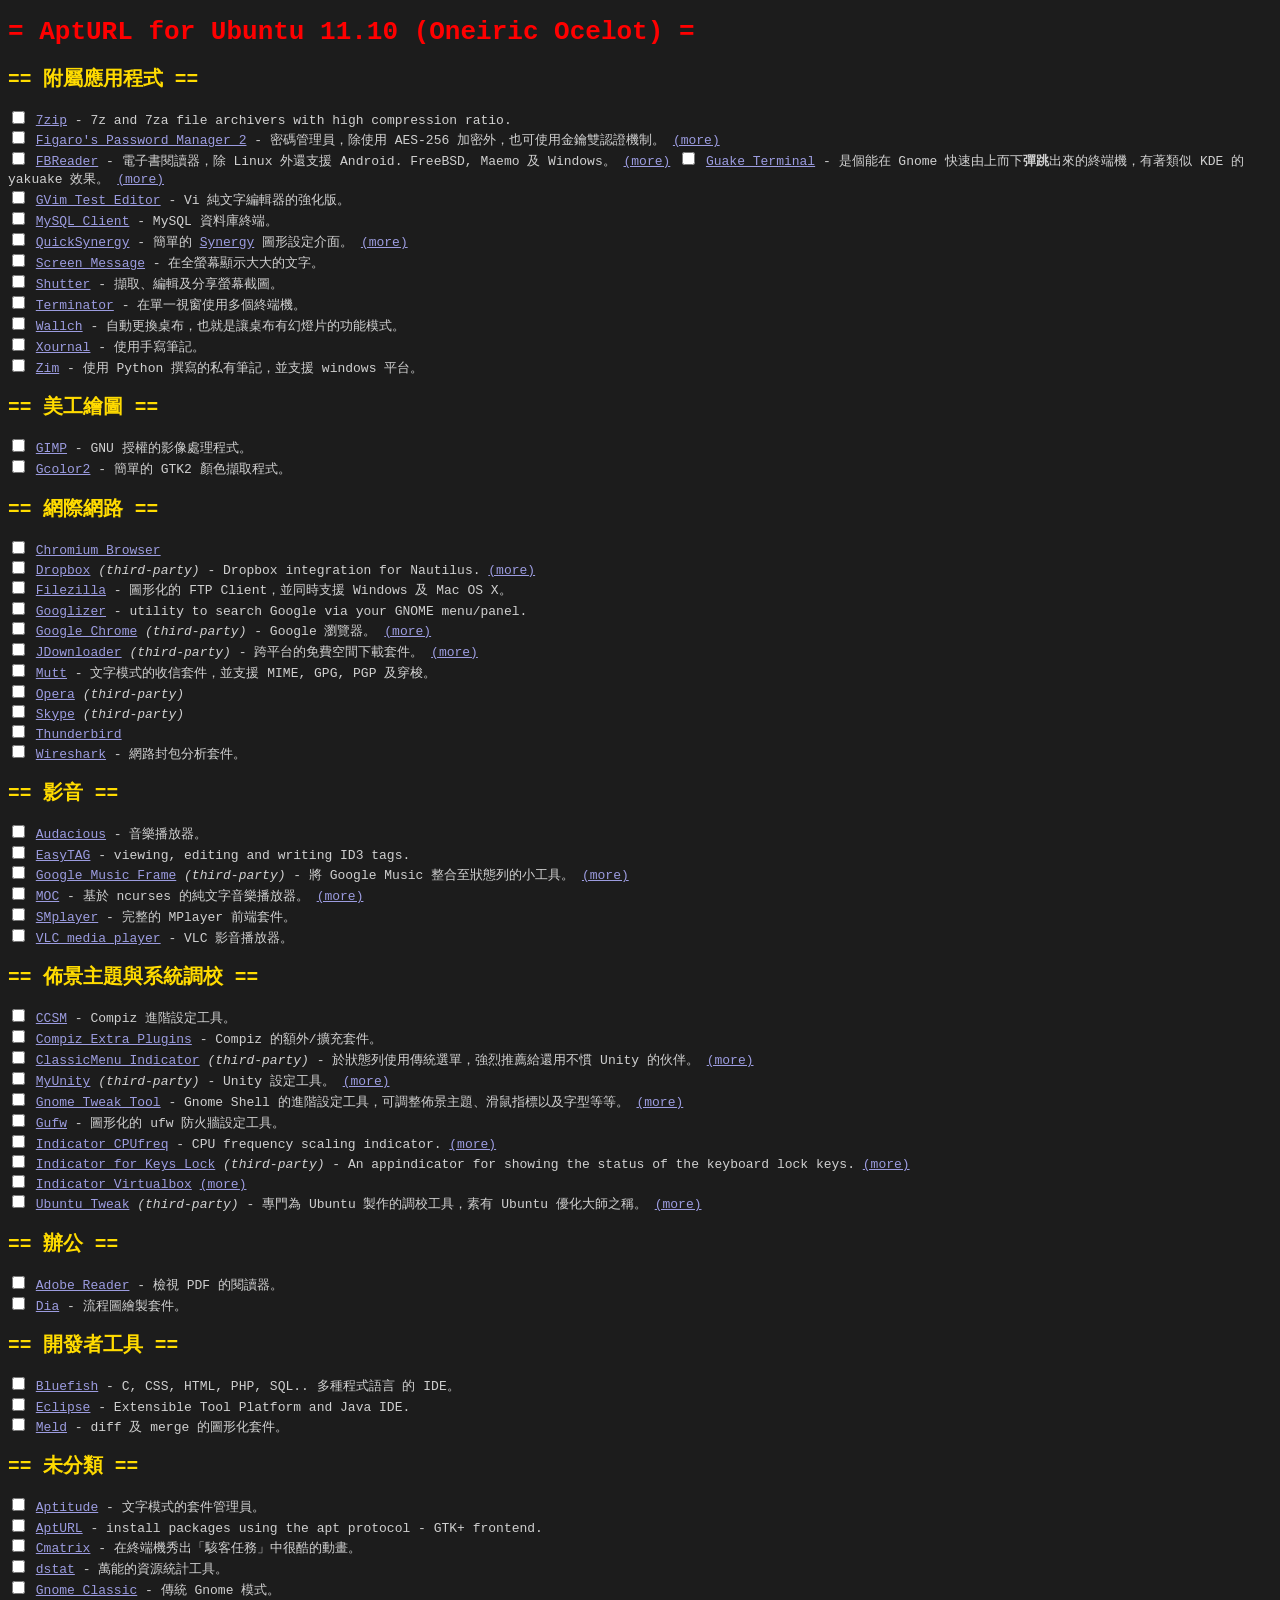
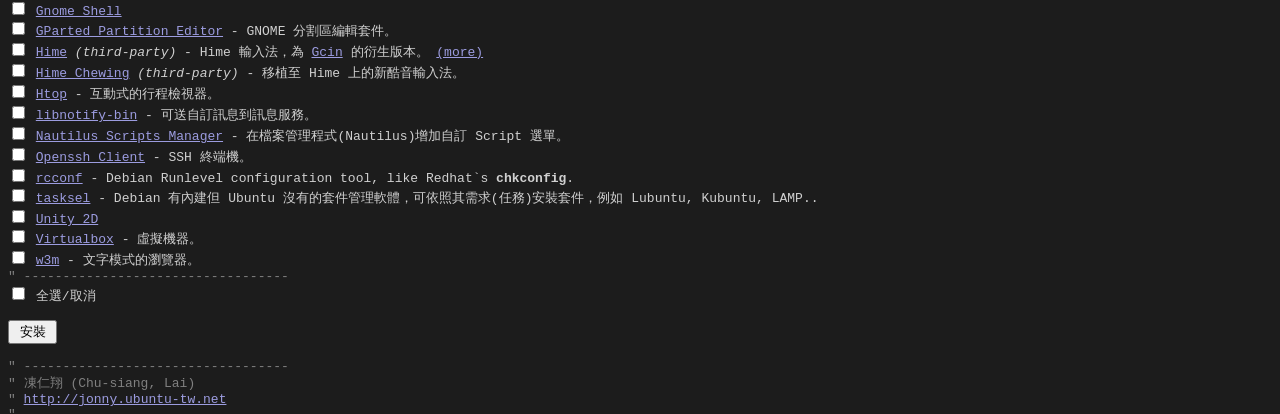
<file: ubuntu/apturl-ubu11.10.html>
<!DOCTYPE html PUBLIC "-//W3C//DTD XHTML 1.0 Strict//EN" "http://www.w3.org/TR/xhtml1/DTD/xhtml1-strict.dtd">
<html xmlns="http://www.w3.org/1999/xhtml" xml:lang="zh-tw">
<head>
	<title>AptURL for Ubuntu 11.10</title>
	<meta http-equiv="Content-Type" content="text/html; charset=utf-8">

	<style type="text/css">
		<!--
		pre { font-family: monospace; color: #d0d0d0; background-color: #1c1c1c; }
		body { font-family: monospace; color: #d0d0d0; background-color: #1c1c1c; }
		A:link {color: #9c9ce0}
		A:visited {color: #cc0000}
		A:active {color: #ff0000}
		A:hover {color: #ffdb00}
		.Comment { color: #808080; }
		.h1 { color: #ff0000; }
		.h2 { color: #ffdb00; }
		.lnr { color: #a8a8a8; background-color: #080808; }
		-->
	</style>

	<script type="text/javascript" src="jquery-1.7.1.min.js"></script>
	<script type="text/javascript">
		jQuery(document).ready(function() {
			// click select all chkbox.
			$("#chkboxClickAll").click(function() {
				if ($("#chkboxClickAll").attr("checked")) {
					$("input[name='chkbox[]']").each(function() {
						$(this).attr("checked", true);
					});
				} else {
					$("input[name='chkbox[]']").each(function() {
						$(this).attr("checked", false);
					});          
				}
			});

			// click install button.
			$("#btnInstall").click(function() {
				var varAptList = [];
				$("input[name='chkbox[]']:checked").each(function() {
					varAptList.push( $(this).val() );
				});

				alert("apt://" + varAptList.join(','));			//對話視窗。
				location.href="apt://" + varAptList.join(',');	//導向至 URL。
			});
		});
	</script>

</head>
<body>
<form action="" method="post" enctype="text/plain">

<h1><span class="h1">= AptURL for Ubuntu 11.10 (Oneiric Ocelot) =</span></h1>

<h2><span class="h2">== 附屬應用程式 ==</span></h2>
<input name="chkbox[]" type="checkbox" value="p7zip-full"> <a href="apt://p7zip-full">7zip</a> - 7z and 7za file archivers with high compression ratio.<br>
<input name="chkbox[]" type="checkbox" value="fpm2"> <a href="apt://fpm2" title="fpm2 有整合至瀏覽器，可當專門存密碼的書籤庫使用。">Figaro's Password Manager 2</a> - 密碼管理員，除使用 AES-256 加密外，也可使用金鑰雙認證機制。 <a href="http://als.regnet.cz/fpm2/about" target="_blank">(more)</a><br>
<input name="chkbox[]" type="checkbox" value="fbreader"> <a href="apt://fbreader">FBReader</a> - 電子書閱讀器，除 Linux 外還支援 Android. FreeBSD, Maemo 及 Windows。 <a href="http://www.fbreader.org/" target="_blank">(more)</a>
<input name="chkbox[]" type="checkbox" value="guake"> <a href="apt://guake">Guake Terminal</a> - 是個能在 Gnome 快速由上而下<b>彈跳</b>出來的終端機，有著類似 KDE 的 yakuake 效果。 <a href=http://guake.org/" target="_blank">(more)</a><br>
<input name="chkbox[]" type="checkbox" value="vim-gnome"> <a href="apt://vim-gnome">GVim Test Editor</a> - Vi 純文字編輯器的強化版。<br>
<input name="chkbox[]" type="checkbox" value="mysql-client"> <a href="apt://mysql-client">MySQL Client</a> - MySQL 資料庫終端。<br>
<input name="chkbox[]" type="checkbox" value="quicksynergy,synergy"> <a href="apt://quicksynergy,synergy">QuickSynergy</a> - 簡單的 <a href="http://synergy-foss.org/" target="_blank" title="可分享一套鍵盤滑鼠給多電腦使用的軟體 KVM。">Synergy</a> 圖形設定介面。 <a href="http://jonny.ubuntu-tw.net/2010/04/quicksynergy-kvm-on-ubuntu.html" target="_blank" title="QuickSynergy(softKvm) on Ubuntu">(more)</a><br>
<input name="chkbox[]" type="checkbox" value="sm"> <a href="apt://sm">Screen Message</a> - 在全螢幕顯示大大的文字。<br>
<input name="chkbox[]" type="checkbox" value="shutter"> <a href="apt://shutter">Shutter</a> - 擷取、編輯及分享螢幕截圖。<br>
<input name="chkbox[]" type="checkbox" value="terminator"> <a href="apt://terminator">Terminator</a> - 在單一視窗使用多個終端機。<br>
<input name="chkbox[]" type="checkbox" value="wallch"> <a href="apt://wallch">Wallch</a> - 自動更換桌布，也就是讓桌布有幻燈片的功能模式。<br>
<input name="chkbox[]" type="checkbox" value="xournal"> <a href="apt://xournal">Xournal</a> - 使用手寫筆記。<br>
<input name="chkbox[]" type="checkbox" value="zim"> <a href="apt://zim">Zim</a> - 使用 Python 撰寫的私有筆記，並支援 windows 平台。

<h2><span class="h2">== 美工繪圖 ==</span></h2>
<input name="chkbox[]" type="checkbox" value="gimp"> <a href="apt://gimp">GIMP</a> - GNU 授權的影像處理程式。<br>
<input name="chkbox[]" type="checkbox" value="gcolor2"> <a href="apt://gcolor2">Gcolor2</a> - 簡單的 GTK2 顏色擷取程式。<br>
	
<h2><span class="h2">== 網際網路 ==</span></h2>
<input name="chkbox[]" type="checkbox" value="chromium-browser"> <a href="apt://chromium-browser">Chromium Browser</a><br>
<input name="chkbox[]" type="checkbox" value="nautilus-dropbox"> <a href="apt://nautilus-dropbox">Dropbox</a> <em>(third-party)</em> - Dropbox integration for Nautilus. <a href="http://jonny.ubuntu-tw.net/2010/04/dropbox-on-ubuntu-1004.html">(more)</a><br>
<input name="chkbox[]" type="checkbox" value="filezilla"> <a href="apt://filezilla">Filezilla</a> - 圖形化的 FTP Client，並同時支援 Windows 及 Mac OS X。<br>
<input name="chkbox[]" type="checkbox" value="googlizer"> <a href="apt://googlizer">Googlizer</a> - utility to search Google via your GNOME menu/panel.<br>
<input name="chkbox[]" type="checkbox" value="google-chrome-stable"> <a href="apt://google-chrome-stable">Google Chrome</a> <em>(third-party)</em> - Google 瀏覽器。 <a href="http://jonny.ubuntu-tw.net/2010/01/google-chrome-on-linux.html">(more)</a><br>
<input name="chkbox[]" type="checkbox" value="jdownloader,unity-jdownloader"> <a href="apt://jdownloader">JDownloader</a> <em>(third-party)</em> - 跨平台的免費空間下載套件。 <a href="http://www.omgubuntu.co.uk/2011/12/unity-integration-for-jdownloader-shows-speed-progress-on-unity-launcher/" target="_blank" title="Unity Integration for jDownloader Shows Speed, Progress on Unity Launcher">(more)</a><br>
<input name="chkbox[]" type="checkbox" value="mutt"> <a href="apt://mutt">Mutt</a> - 文字模式的收信套件，並支援 MIME, GPG, PGP 及穿梭。<br>
<input name="chkbox[]" type="checkbox" value="opera"> <a href="apt://opera">Opera</a> <em>(third-party)</em><br>
<input name="chkbox[]" type="checkbox" value="skype:i186"> <a href="apt://skype:i386">Skype</a> <em>(third-party)</em><br>
<input name="chkbox[]" type="checkbox" value="thunderbird"> <a href="apt://thunderbird">Thunderbird</a><br>
<input name="chkbox[]" type="checkbox" value="wireshark"> <a href="apt://wireshark">Wireshark</a> - 網路封包分析套件。<br>

<h2><span class="h2">== 影音 ==</span></h2>
<input name="chkbox[]" type="checkbox" value="audacious"> <a href="apt://audacious">Audacious</a> - 音樂播放器。<br>
<input name="chkbox[]" type="checkbox" value="easytag"> <a href="apt://easytag">EasyTAG</a> - viewing, editing and writing ID3 tags.<br>
<input name="chkbox[]" type="checkbox" value="google-music-frame"> <a href="apt://google-music-frame">Google Music Frame</a> <em>(third-party)</em> - 將 Google Music 整合至狀態列的小工具。 <a href="http://www.omgubuntu.co.uk/2011/11/getting-started-with-google-music-on-ubuntu/" target="_blank" title="Started with Google Music on Ubuntu">(more)</a><br>
<input name="chkbox[]" type="checkbox" value="mocp"> <a href="apt://mocp">MOC</a> - 基於 ncurses 的純文字音樂播放器。 <a href="http://moc.daper.net/">(more)</a><br>
<input name="chkbox[]" type="checkbox" value="smplayer"> <a href="apt://smplayer">SMplayer</a> - 完整的 MPlayer 前端套件。<br>
<input name="chkbox[]" type="checkbox" value="vlc"> <a href="apt://vlc">VLC media player</a> - VLC 影音播放器。<br>

<h2><span class="h2">== 佈景主題與系統調校 ==</span></h2>
<input name="chkbox[]" type="checkbox" value="compizconfig-settings-manager"> <a href="apt://compizconfig-settings-manager">CCSM</a> - Compiz 進階設定工具。<br>
<input name="chkbox[]" type="checkbox" value="compiz-plugins-extra"> <a href="apt://compiz-plugins-extra">Compiz Extra Plugins</a> - Compiz 的額外/擴充套件。<br>
<input name="chkbox[]" type="checkbox" value="classicmenu-indicator"> <a href="apt://classicmenu-indicator">ClassicMenu Indicator</a> <em>(third-party)</em> - 於狀態列使用傳統選單，強烈推薦給還用不慣 Unity 的伙伴。 <a href="http://www.omgubuntu.co.uk/2011/06/classicmenu-indicator-puts-old-school-gnome-menus-in-unity/" target="_blank" title="‘Classicmenu indicator’ puts old-school GNOME menus in Unity">(more)</a><br>
<input name="chkbox[]" type="checkbox" value="myunity"> <a href="apt://myunity">MyUnity</a> <em>(third-party)</em> - Unity 設定工具。 <a href="http://jonny.ubuntu-tw.net/2011/11/myunity-unity.html">(more)</a><br>
<input name="chkbox[]" type="checkbox" value="gnome-tweak-tool"> <a href="apt://gnome-tweak-tool">Gnome Tweak Tool</a> - Gnome Shell 的進階設定工具，可調整佈景主題、滑鼠指標以及字型等等。 <a href="http://www.webupd8.org/2011/04/introducing-gnome-tweak-tool-gui-to.html" target="_blank" title="Introducing Gnome Tweak Tool - GUI To Configure Gnome 3 / Gnome Shell ~ Web Upd8">(more)</a><br>
<input name="chkbox[]" type="checkbox" value="gufw"> <a href="apt://gufw">Gufw</a> - 圖形化的 ufw 防火牆設定工具。<br>
<input name="chkbox[]" type="checkbox" value="indicator-cpufreq"> <a href="apt://indicator-cpufreq">Indicator CPUfreq</a> - CPU frequency scaling indicator. <a href="https://launchpad.net/~artfwo/+archive/ppa">(more)</a><br>
<input name="chkbox[]" type="checkbox" value="indicator-keylock,indicator-keylock-ubuntu-mono"> <a href="apt://indicator-keylock,indicator-keylock-ubuntu-mono">Indicator for Keys Lock</a> <em>(third-party)</em> - An appindicator for showing the status of the keyboard lock keys. <a href="https://launchpad.net/~tsbarnes/+archive/indicator-keylock">(more)</a><br>
<input name="chkbox[]" type="checkbox" value="indicator-virtualbox"> <a href="apt://indicator-virtualbox">Indicator Virtualbox</a> <a href="https://launchpad.net/~michael-astrapi/+archive/ppa">(more)</a><br>
<input name="chkbox[]" type="checkbox" value="ubuntu-tweak"> <a href="apt://ubuntu-tweak">Ubuntu Tweak</a> <em>(third-party)</em> - 專門為 Ubuntu 製作的調校工具，素有 Ubuntu 優化大師之稱。 <a href="https://launchpad.net/~tualatrix/+archive/next" target="_blank">(more)</a><br>

<h2><span class="h2">== 辦公 ==</span></h2>
<input name="chkbox[]" type="checkbox" value="acroread"> <a href="apt://acroread">Adobe Reader</a> - 檢視 PDF 的閱讀器。<br>
<input name="chkbox[]" type="checkbox" value="dia"> <a href="apt://dia">Dia</a> - 流程圖繪製套件。<br>

<h2><span class="h2">== 開發者工具 ==</span></h2>
<input name="chkbox[]" type="checkbox" value="bluefish"> <a href="apt://bluefish">Bluefish</a> - C, CSS, HTML, PHP, SQL.. 多種程式語言 的 IDE。<br>
<input name="chkbox[]" type="checkbox" value="eclipse"> <a href="apt://eclipse">Eclipse</a> - Extensible Tool Platform and Java IDE.<br>
<input name="chkbox[]" type="checkbox" value="meld"> <a href="apt://meld">Meld</a> - diff 及 merge 的圖形化套件。<br>

<h2><span class="h2">== 未分類 ==</span></h2>
<input name="chkbox[]" type="checkbox" value="aptitude"> <a href="apt://aptitude">Aptitude</a> - 文字模式的套件管理員。<br>
<input name="chkbox[]" type="checkbox" value="apturl"> <a href="apt://apturl">AptURL</a> - install packages using the apt protocol - GTK+ frontend.<br>
<input name="chkbox[]" type="checkbox" value="cmatrix"> <a href="apt://cmatrix" title="有了它就可以讓 Linux 天天上演「駭客任務」:P">Cmatrix</a> - 在終端機秀出「駭客任務」中很酷的動畫。<br>
<input name="chkbox[]" type="checkbox" value="dstat"> <a href="apt://dstat">dstat</a> - 萬能的資源統計工具。<br>
<input name="chkbox[]" type="checkbox" value="gnome-session-fallback"> <a href="apt://gnome-session-fallback">Gnome Classic</a> - 傳統 Gnome 模式。<br>
<input name="chkbox[]" type="checkbox" value="gnome-shell"> <a href="apt://gnome-shell">Gnome Shell</a><br>
<input name="chkbox[]" type="checkbox" value="gparted"> <a href="apt://gparted">GParted Partition Editor</a> - GNOME 分割區編輯套件。<br>
<input name="chkbox[]" type="checkbox" value="hime"> <a href="apt://hime" title="2011/12/14 更新後會自行取代 Gcin。">Hime</a> <em>(third-party)</em> - Hime 輸入法，為 <a href="apt://gcin">Gcin</a> 的衍生版本。 <a href="http://tetralet.luna.com.tw/index.php?op=ViewArticle&articleId=234&blogId=1">(more)</a><br>
<input name="chkbox[]" type="checkbox" value="hime-chewing"> <a href="apt://hime-chewing" title="">Hime Chewing</a> <em>(third-party)</em> - 移植至 Hime 上的新酷音輸入法。<br>
<input name="chkbox[]" type="checkbox" value="htop"> <a href="apt://htop">Htop</a> - 互動式的行程檢視器。<br>
<input name="chkbox[]" type="checkbox" value="libnotify-bin"> <a href="apt://libnotify-bin">libnotify-bin</a> - 可送自訂訊息到訊息服務。<br>
<input name="chkbox[]" type="checkbox" value="nautilus-scripts-manager"> <a href="apt://nautilus-scripts-manager">Nautilus Scripts Manager</a> - 在檔案管理程式(Nautilus)增加自訂 Script 選單。<br>
<input name="chkbox[]" type="checkbox" value="openssh-server"> <a href="apt://openssh-server">Openssh Client</a> - SSH 終端機。<br>
<input name="chkbox[]" type="checkbox" value="rcconf"> <a href="apt://rcconf">rcconf</a> - Debian Runlevel configuration tool, like Redhat`s <b>chkconfig</b>.<br>
<input name="chkbox[]" type="checkbox" value="tasksel"> <a href="apt://tasksel" title="它會詢問您需何種軟體，只需選擇所須項目，它會自動安裝所需的套件..">tasksel</a> - Debian 有內建但 Ubuntu 沒有的套件管理軟體，可依照其需求(任務)安裝套件，例如 Lubuntu, Kubuntu, LAMP..<br>
<input name="chkbox[]" type="checkbox" value="unity-2d"> <a href="apt://unity-2d">Unity 2D</a><br>
<input name="chkbox[]" type="checkbox" value="virtualbox"> <a href="apt://virtualbox">Virtualbox</a> - 虛擬機器。<br>
<input name="chkbox[]" type="checkbox" value="w3m,w3m-img"> <a href="apt://w3m,w3m-img">w3m</a> - 文字模式的瀏覽器。<br>

<div>
	<span class="Comment">&quot; ---------------------------------- </span><br>
	<input name="chkboxClickAll" id="chkboxClickAll" type="checkbox"> 全選/取消 <br><br>
	<input name="btnInstall" id="btnInstall" type="button" value="&nbsp;安裝&nbsp;">
</div>
<br>
<div>
	<span class="Comment">&quot; ---------------------------------- </span><br>
	<span class="Comment">&quot; 凍仁翔 (Chu-siang, Lai)</span><br>
	<span class="Comment">&quot; <a href="http://jonny.ubuntu-tw.netg">http://jonny.ubuntu-tw.net</a></span><br>
	<span class="Comment">&quot; ---------------------------------- </span><br>
</div>
</form>
		
</body>
</html>
</file>
<file: jonny/include/violet.css>
﻿/*@charset "utf-8";

@import url("reset.css");

/* == Base 基底 == */
html {
	overflow-y:		scroll;		/*縱向顯示捲軸(滾動條)*/
}

body { 
	color:			#d0d0d0;
	background:		#000000 url(images/body_background_dark.png) repeat scroll top left;
	font-family:	sans-serif, 微軟正黑體, 文泉驛微米黑, 新細明體;
}

html body .content-outer {
	min-width:		0;
	max-width:		100%;
	width:			100%;
}

body, div, dl, dt, dd, ul, ol, li, h1, h2, h3, h4, h5, h6, pre, form, fieldset, input, textarea, p, blockquote, th, td {
	margin:			0;
	padding:		0;
}

body, button, input, select, textarea {
	color:			#222;
	font-family:	sans-serif, 微軟正黑體, 文泉驛微米黑, 新細明體;
}

/* == Links 連結 == */

/* 【標準連結】藍/無底線 */

A:link {
	color:			#7f7f7f;
	text-decoration:	none;		/*刪除標準底線*/;
	outline:		none;			/*去除超連結的虛線外框for Firefox Google Chrome*/;
	behavior:		expression(this.onFocus=this.blur()); /*去除超連結的虛線外框for IE*/
}

A:visited {
	color:			#cc0000;		/*拜訪過的連結顏色*/
}

A:hover	{
	color:			#ffdb00;		/*滑鼠移入連結顏色*/
	text-decoration:	underline;	/*滑鼠移入顯示底線*/
}

A:focus	{
	outline:		thin dotted;
}

A:active {
	color:			#ff0000;
}


/* == Layout 版面配置 == */

/* 
《版面黃金分割率原理》
a:b=(a+b)，a為長邊，b為短邊
664:332=664+332
747:249=747+249
830:166=830+166
 */

/* 【二欄式】垂直延伸側邊欄 */
#container {
	width:			996px;		/*指定容器整體寬度*/
	margin:			auto;		/*指定容器四周的空白尺寸*/
	background-color:	#141414;
}

header {
	width:			auto;
	height:			200px;							/*指定頁首盒子高度*/
	background-image:	url('images/header-bg.png');/*指定頁首背景圖像*/
}

#wrapper {
	background-color:	#141414;
}

nav {
	width:			994px;		/*指定側邊欄寬度*/
	float:			left;		/*指定內容版面配置:右邊*/
	margin:			0px -15px 0px 0px;	/*指定側邊欄四周的空白尺寸*/
	border:			solid 1px #222222;
	/*padding:		7px 15px 0;*/
}

aside {
	float: 			right;		/*指定內容版面配置:右邊*/
	width: 			250px;		/*指定側邊欄寬度*/
	margin:			0;			/*指定側邊欄四周的空白尺寸*/
}

#content {
	float:			left;		/*指定側邊欄版面配置:左邊*/
	width:			746px;		/*指定內容寬度*/
	margin:			30px 0;		/*指定內容四周的空白尺寸*/
	background-color:	#141414;

}

footer {
	clear:			both;		/*解除頁尾的文繞圖配置，解除元素兩邊的浮動*/
	color:			#d0d0d0;
	text-align:		center;
}

/* == Header 頁首 == */

/* 【導覽選單靠標題上對齊】 */


#header h1 {
	font-size:		2em;
}

#header p {
	margin-top:		10px;
	font-size:		1em;
}

nav#top {
	float:			right;
	width:			auto;
	border-top:		none;
	border-bottom:	none;
}

nav#top li {
	list-style-type:	none;			/*刪除標準項目符號*/
	float:			left;
	margin-right:	20px;				/*指定超連結間距*/
	font-size:		0.9em;
}

nav#top li a {
	display:		lnline-block;	/*將資料顯示在同一行,並且可設定元素的寬與高*/
	color: #ffffff;
}

nav#top li a:hover {
	color: #FFDB00;
}

/* 【導覽選單靠標題下對齊】 */

#header h1 {
	font-size:		2em;
}

#header p {
	margin-top:		10px;
	font-size:		1em;
}

/* == menu 選單 == */

/* 【水平選單】有框線區隔*/
nav#menu_h {
		font-size:		1em;
}

nav#menu_h ul {
	list-style-type:	none;
	font-weight: bold;
	margin:			0;	/* 清除項目清單的外間距 */
	padding:		0;	/* 清除項目清單的內間距 */
	/*
	border:			solid 1px #222222;
	*/
}

nav#menu_h li {
	float:			left;				/*讓條例項目呈現水平排列*/
	padding-top:	10px;				/*刪除插入於第一個超連結左邊的空白*/
	padding-bottom:	10px;				/*刪除插入於第一個超連結左邊的空白*/
}

nav#menu_h li a {
	text-decoration:	none;		/*刪除顯示超連結時固定出現的標準底線*/
　　/*display: block;　　/*將超連結設定為區塊模式*/
	background-color:	#141414;
	padding-left:	20px;				/*刪除插入於第一個超連結左邊的空白*/
	padding-right:	20px;				/*刪除插入於第一個超連結左邊的空白*/
	padding-top:	11px;				/*刪除插入於第一個超連結左邊的空白*/
	padding-bottom:	11px;				/*刪除插入於第一個超連結左邊的空白*/
	color: #DDDDDD;
}

nav#menu_h li a:hover {
	color:			#CC0000;
	background-color: #262626;
	/*border-bottom:	2px #cc0000 dotted;*/
}


nav#menu_h li#selected {
	padding-top:	10px;				/*刪除插入於第一個超連結左邊的空白*/
	padding-bottom:	10px;				/*刪除插入於第一個超連結左邊的空白*/
	padding-left:	20px;				/*刪除插入於第一個超連結左邊的空白*/
	padding-right:	20px;				/*刪除插入於第一個超連結左邊的空白*/
	color:			#CC0000;
	background-color: #262626;
}

/* 【垂直選單】圖像顯示項目符號*/

nav#menu_v {
	width:			auto;
	font-size:		1.5em;
}

nav#menu_v li {
	margin-bottom:	10px;			/*指定選單各項目的間距*/
	line-height:	1.2;			/*指定選單各項目的單行高度*/
	list-style-type:	none;
	background-image:	url('images/icon_01.jpg');
	background-repeat:	no-repeat;
	padding-left:	20px;
}	

nav#menu_v li a {
	color:			#7f7f7f;
	text-decoration:	none;		/*刪除顯示超連結時固定出現的標準底線*/
}

nav#menu_v li a:hover {
	color:			#ffdb00;
	border-bottom:	2px #ffdb00 dotted;
}

/* == text 文字 == */
/* 快捷鍵 */

section.accesskey {
	/*color:			#ffffff;*/
	color:			#666666;
}

/* 麵包屑 */
div#breadcrumbs {
	color:			#666666;
	font-family:	微軟正黑體, "Times New Roman";
	font-size:		0.9em;
}

div#breadcrumbs a {
	text-decoration:	none;	/*刪除顯示超連結時固定出現的標準底線*/				
}

div#breadcrumbs a:hover {
	color: #ffdb00;
}

/* 段落 */
section#paragraph {
	padding:		0 30px;
	line-height:	1.5;
	color:			#d0d0d0;
}
section#paragraph h1 {
	margin:			0;
	font-size:		1.2em;
	text-align:		center;
	color:			#ff0000;
}
section#paragraph h2 {
	margin:			0;
	margin-bottom:	10px;
	font-size:		1em;
	text-align:		center;
	color:			#ffdb00;
}
section#paragraph p {
	margin: 0;
	margin-bottom:	10px;
	text-indent:	2em;							/*首行縮排*/
}

section#paragraph ol {
	padding-left:	40px;
}
section#paragraph ul {
	list-style-type:	none;
	list-style:		url('images/icon_star.png');
	/*background-image: url('images/icon_red.gif');*/
	background-repeat:	no-repeat;
	background-position:	0 3px;
	padding-left:	18px;
}

section#paragraph li {
	margin-bottom:	0.8em;	
	/* font-size: 1.2em; */
}

/*重點字*/
.p-red {
	color:			#FF0000;
}
.p-green {
	color:			#ffdb00;
}

/*圖片水平置中*/
.img-center	{
	text-align:		center;
}
/*文字圖片垂直置中*/
.img-middle	{
	vertical-align:	middle;
}
/* Top按鈕 */
.top {
	text-align:		right;
}
.top a:hover {
	border:			1px #ffffff solid;
}

/* == table 表格 == */

/* - 主要為套件列表所使用。*/
table.dark {
	width:			96%;
	border-collapse: collapse;
}

table.dark th {
	border: 1px;
	border-style: solid;
	background-color:	#1E1E1E;
	color: #dddddd;
	text-align: center;
	vertical-align: middle;
	padding: 3px 5px 3px 5px;
}

table.dark td {
	border: 1px;
	border-style: solid;
	color:			#d0d0d0;
	vertical-align: middle;
	padding: 3px 5px 3px 5px;
}

.table1	{
	width:			800px;
	border:			none;
}
.table1 th {
	width:			10%;
	color:			#ffdb00;
}

.table2	{
	width:			90%;
	border:			0;
	border-collapse:	collapse;
}
.table2 th {
	padding:		5px;
	background-color:	#FFCC66;
}
.table2 td {
	border-bottom:	2px #FFCC66 dotted;
	padding:		5px;
}

.table3	{
	width:			80%;
	border:			1px #ffdb00 solid;
}
.table3 td {
	padding:		5px;
}

.table4	{
	width:			90%;
	border:			1px #FFCC66 solid;
}
.table4 th {
	padding:		5px;
	background-color:	#FFCC66;
}
.table4 td		{
	border-bottom:	2px #FFCC66 dotted;
	padding:		5px;
}

/* == footer 頁尾 == */

#footer	{
	width:			auto;
	border-top:		solid 5px #1c1c1c;
	padding:		0 10px;
}

#footer p {
	font-size:		0.75em;
	color:			#666666;
	text-align:		center;						/*指定文章靠左對齊*/
}

/* == lang == */

.lang {
	text-align:		right;
}

/* == fu.vim == */

pre {
	font-family:	sans-serif, 微軟正黑體, 文泉驛微米黑, 新細明體;
	color:			#d0d0d0;
	background-color:	#1c1c1c;
}

.Comment {
	color:			#808080;
}

.lnr {
	color:			#a8a8a8;
	background-color:	#080808;
}
</file>
<file: css/cover.css>
/*
 * Globals
 */

/* Links */
a,
a:focus,
a:hover {
  color: #fff;
}

/* Custom default button */
.btn-default,
.btn-default:hover,
.btn-default:focus {
  color: #333;
  text-shadow: none; /* Prevent inheritence from `body` */
  background-color: #fff;
  border: 1px solid #fff;
}


/*
 * Base structure
 */

html,
body {
  height: 100%;
  background-color: #333;
}
body {
  color: #fff;
/*  text-align: center;*/
  text-shadow: 0 1px 3px rgba(0,0,0,.5);
  box-shadow: inset 0 0 100px rgba(0,0,0,.5);
  font-size: 18px;
}

/* Extra markup and styles for table-esque vertical and horizontal centering */
.site-wrapper {
  display: table;
  width: 100%;
  height: 100%; /* For at least Firefox */
  min-height: 100%;
}
.site-wrapper-inner {
  display: table-cell;
  vertical-align: top;
}
.cover-container {
  margin-right: auto;
  margin-left: auto;
}

/* Padding for spacing */
.inner {
  padding: 30px;
}


/*
 * Header
 */
.masthead-brand {
  margin-top: 10px;
  margin-bottom: 10px;
}

.masthead-nav > li {
  display: inline-block;
}
.masthead-nav > li + li {
  margin-left: 20px;
}
.masthead-nav > li > a {
  padding-right: 0;
  padding-left: 0;
  font-size: 16px;
  font-weight: bold;
  color: #fff; /* IE8 proofing */
  color: rgba(255,255,255,.75);
  border-bottom: 2px solid transparent;
}
.masthead-nav > li > a:hover,
.masthead-nav > li > a:focus {
  background-color: transparent;
  border-bottom-color: rgba(255,255,255,.25);
}
.masthead-nav > .active > a,
.masthead-nav > .active > a:hover,
.masthead-nav > .active > a:focus {
  color: #fff;
  border-bottom-color: #fff;
}

@media (min-width: 768px) {
  .masthead-brand {
    float: left;
  }
  .masthead-nav {
    float: right;
  }
}


/*
 * Cover
 */

.cover {
  padding: 0 20px;
}
.cover .btn-lg {
  padding: 10px 20px;
  font-weight: bold;
}


/*
 * Footer
 */

.mastfoot {
  color: #999; /* IE8 proofing */
  color: rgba(255,255,255,.5);
}


/*
 * Affix and center
 */

@media (min-width: 768px) {
  /* Pull out the header and footer */
  .masthead {
    position: fixed;
    top: 0;
  }
  .mastfoot {
    position: fixed;
    bottom: 0;
  }
  /* Start the vertical centering */
  .site-wrapper-inner {
    vertical-align: middle;
  }
  /* Handle the widths */
  .masthead,
  .mastfoot,
  .cover-container {
    width: 100%; /* Must be percentage or pixels for horizontal alignment */
  }
}

@media (min-width: 992px) {
  .masthead,
  .mastfoot,
  .cover-container {
    width: 992px;
  }
}


/* Custom by chusiang */
.thumbnail h3 {
  color: #000;
  text-align: center;
}
</file>
<file: jonny/include/fu.css>
pre { font-family: monospace; color: #d0d0d0; background-color: #1c1c1c; }

body { font-family: monospace; color: #d0d0d0; background-color: #1c1c1c; }

A:link {color: #9c9ce0}

A:visited {color: #cc0000}

A:active {color: #ff0000}

A:hover {color: #ffdb00}

.Comment { color: #808080; }

.h1 { color: #ff0000; }

.h2 { color: #ffdb00; }

.lnr { color: #a8a8a8; background-color: #080808; }

.lang {
	text-align: right;
}

/* =============================================================================
	table 表格
   ========================================================================== */

.table_dark		{
				width: 96%;
				border: 1px;
				/*border-collapse: collapse;*/
				border-style: solid;

}
.table_dark th{
				padding: 5px;
				color: #1c1c1c;
				background-color: #d0d0d0;
}

.table_dark td		{
				border-bottom: 1px solid;*/
				/*border-bottom: 1px dotted;*/
				padding: 5px;
}
</file>
<file: include/fu.css>
pre { font-family: monospace; color: #d0d0d0; background-color: #1c1c1c; }

body { font-family: monospace; color: #d0d0d0; background-color: #1c1c1c; }

A:link {color: #9c9ce0}

A:visited {color: #cc0000}

A:active {color: #ff0000}

A:hover {color: #ffdb00}

.Comment { color: #808080; }

.h1 { color: #ff0000; }

.h2 { color: #ffdb00; }

.lnr { color: #a8a8a8; background-color: #080808; }

.lang {
	text-align: right;
}

/* =============================================================================
	table 表格
   ========================================================================== */

.table_dark		{
				width: 96%;
				border: 1px;
				/*border-collapse: collapse;*/
				border-style: solid;

}
.table_dark th{
				padding: 5px;
				color: #1c1c1c;
				background-color: #d0d0d0;
}

.table_dark td		{
				border-bottom: 1px solid;*/
				/*border-bottom: 1px dotted;*/
				padding: 5px;
}
</file>
